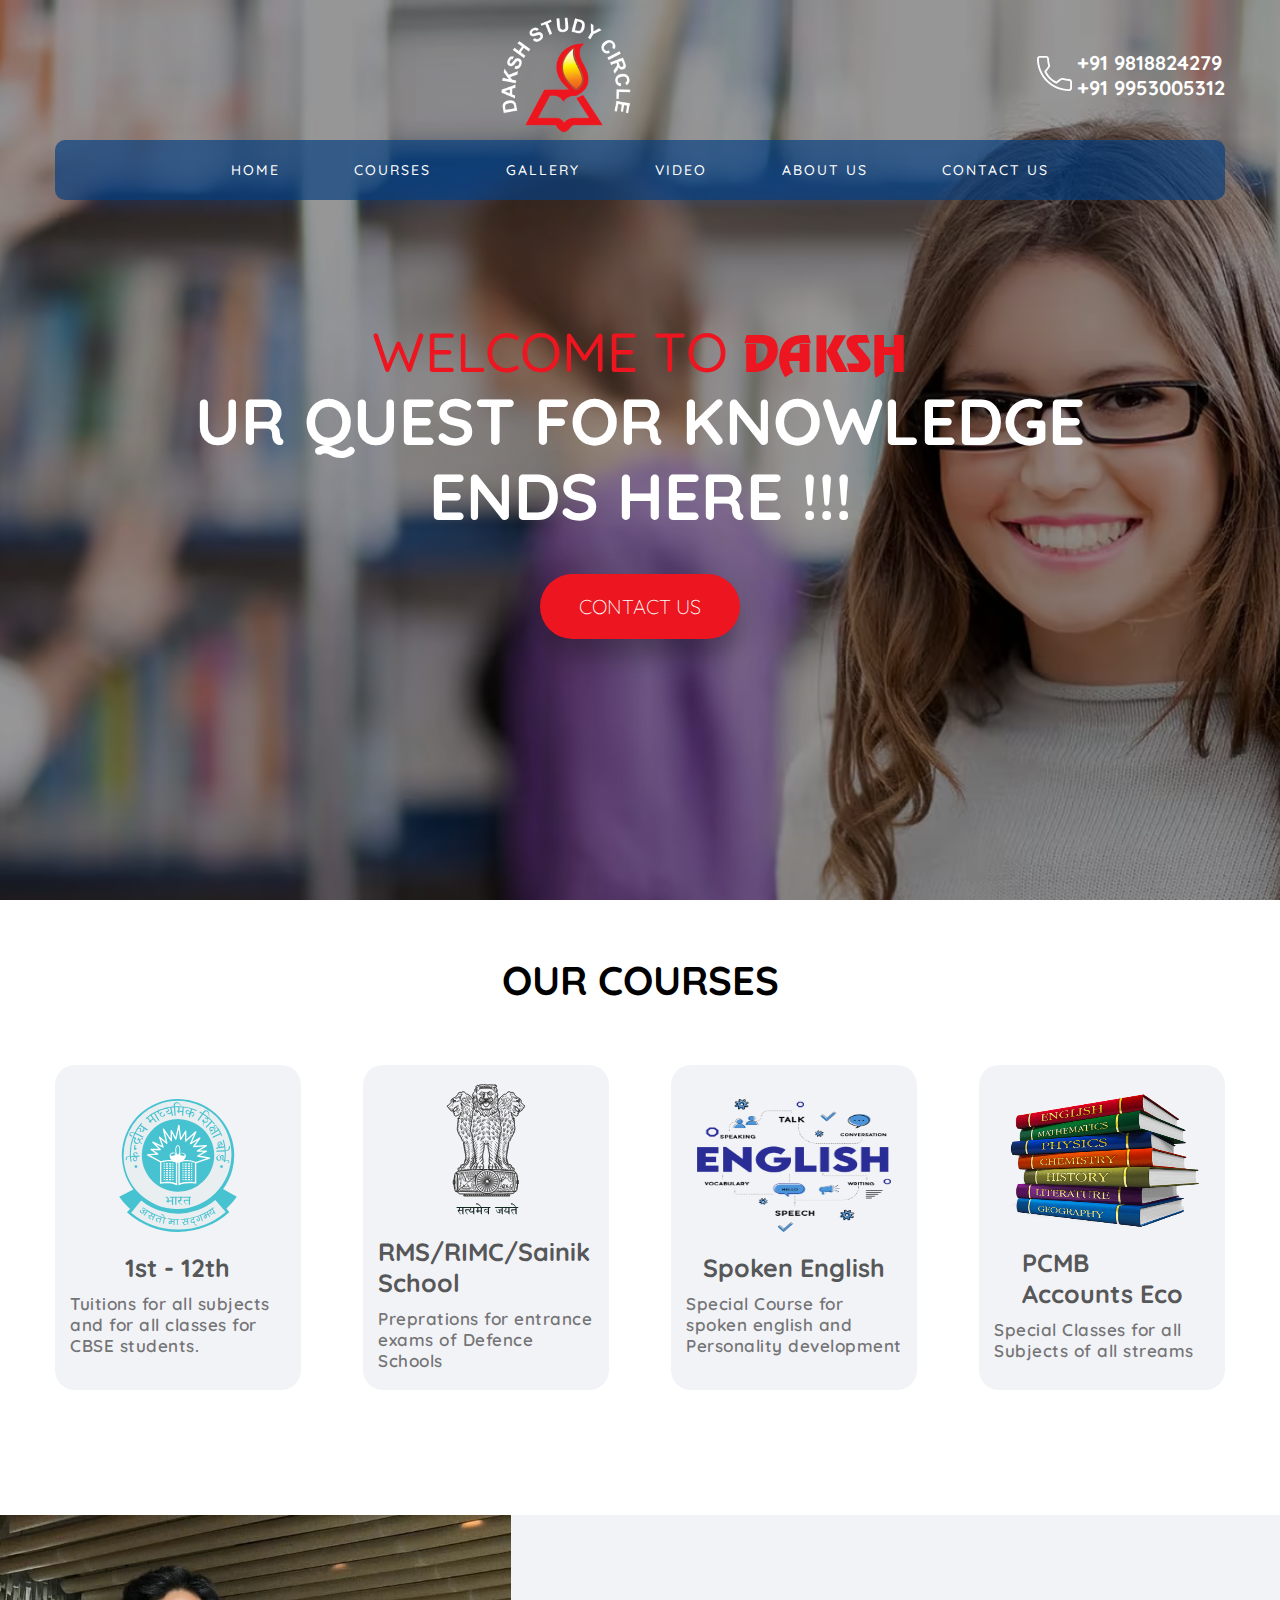
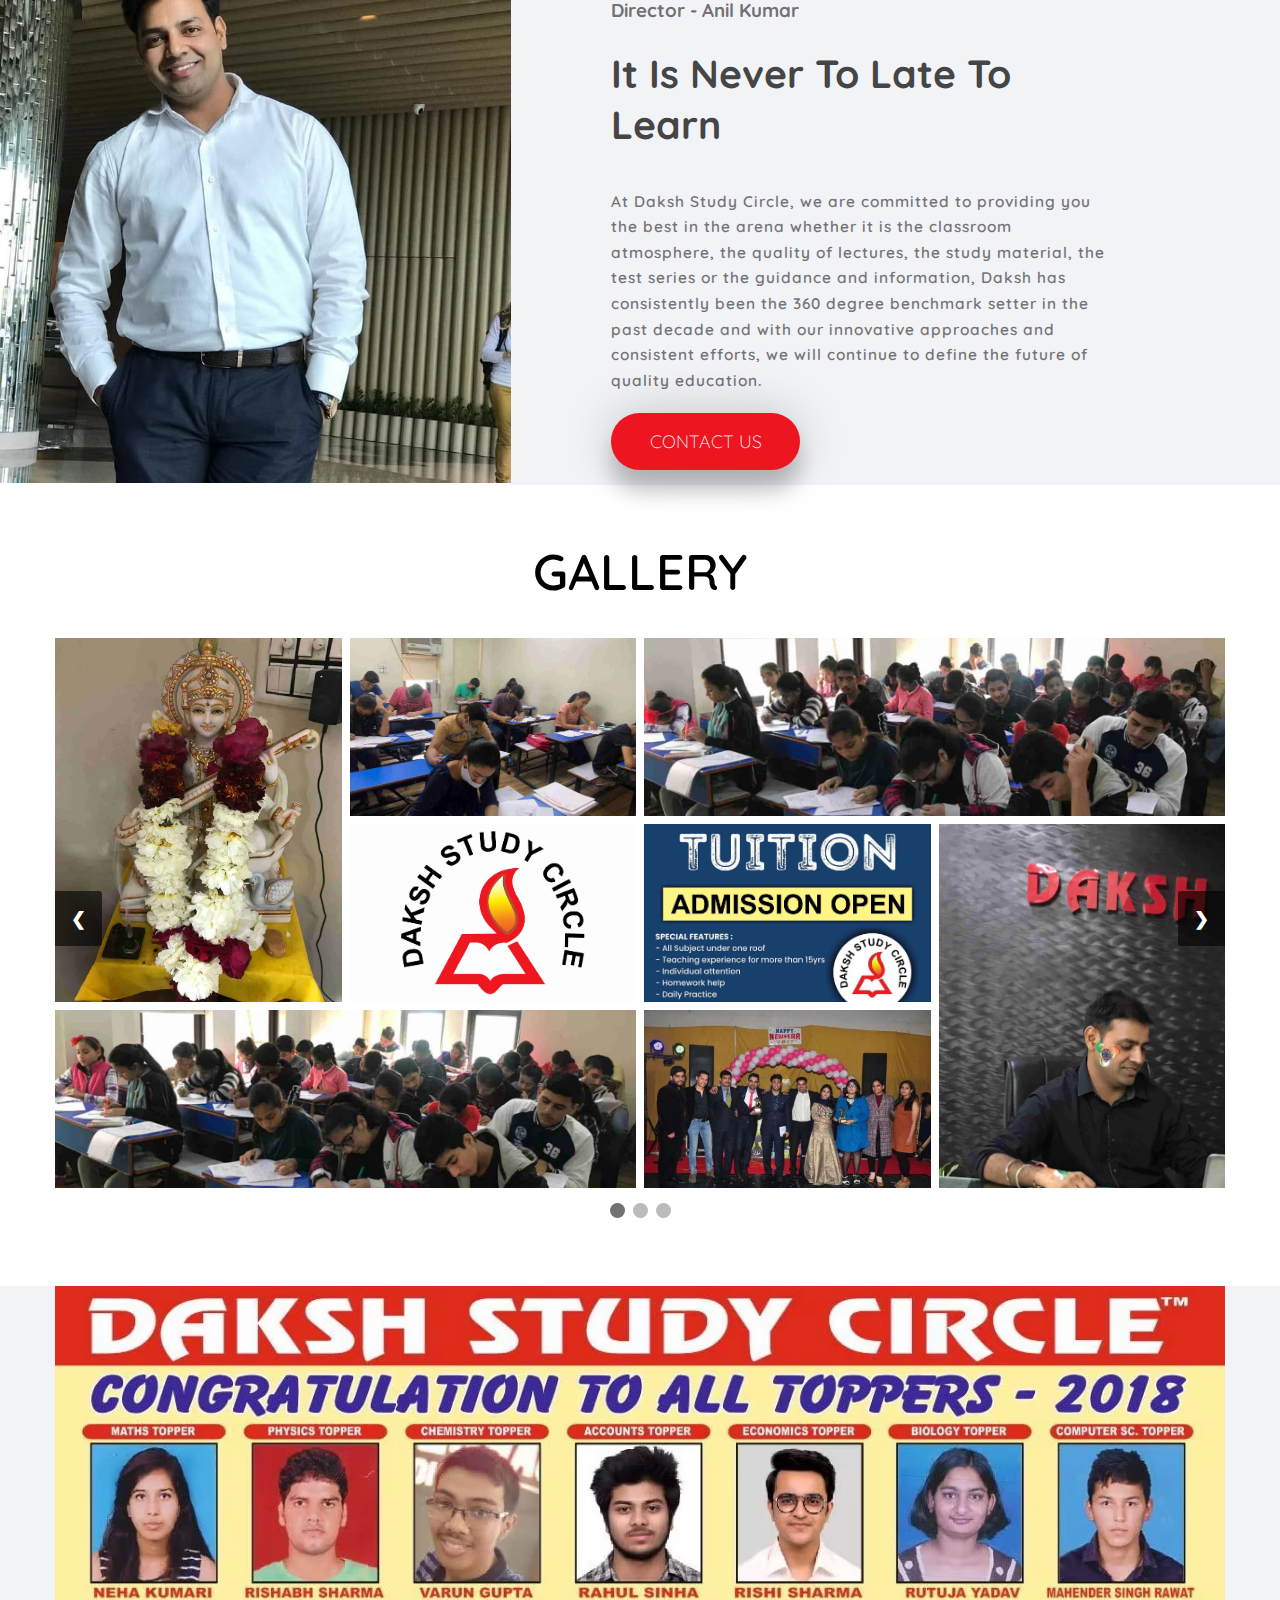
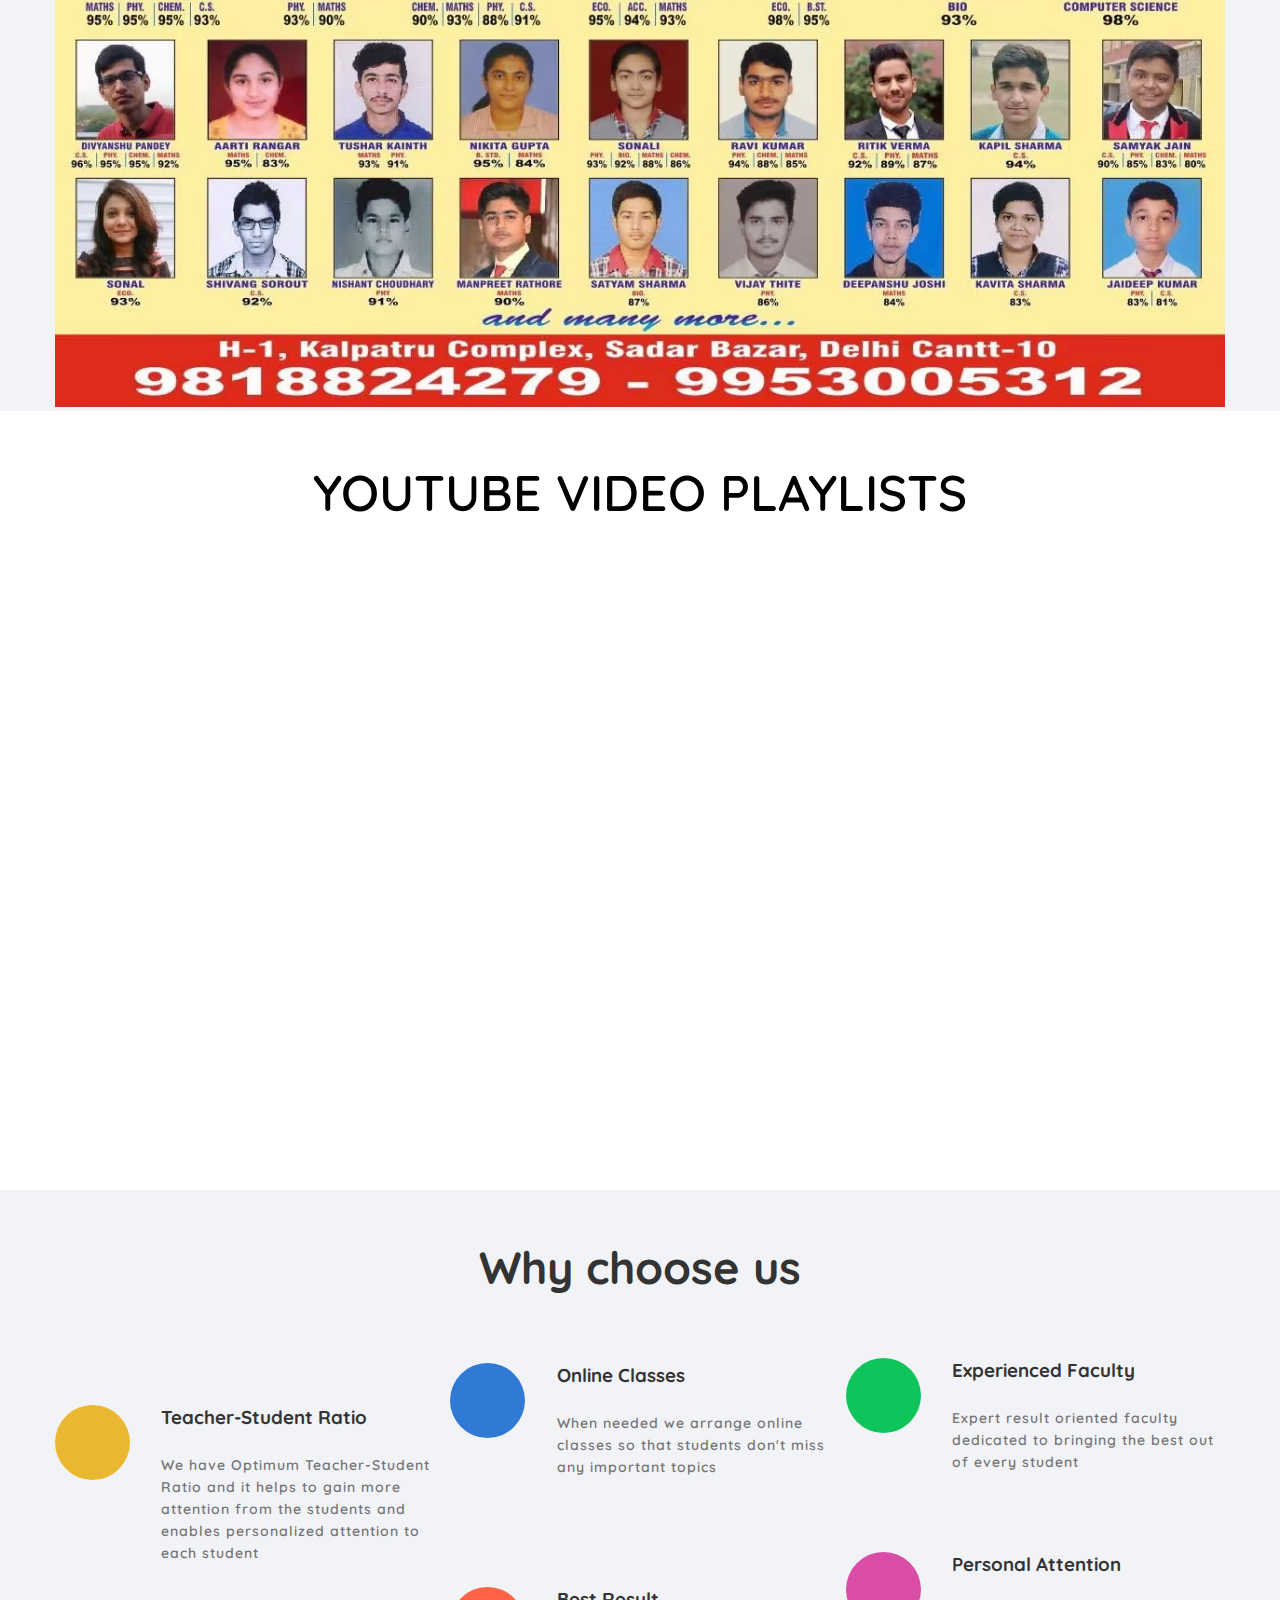
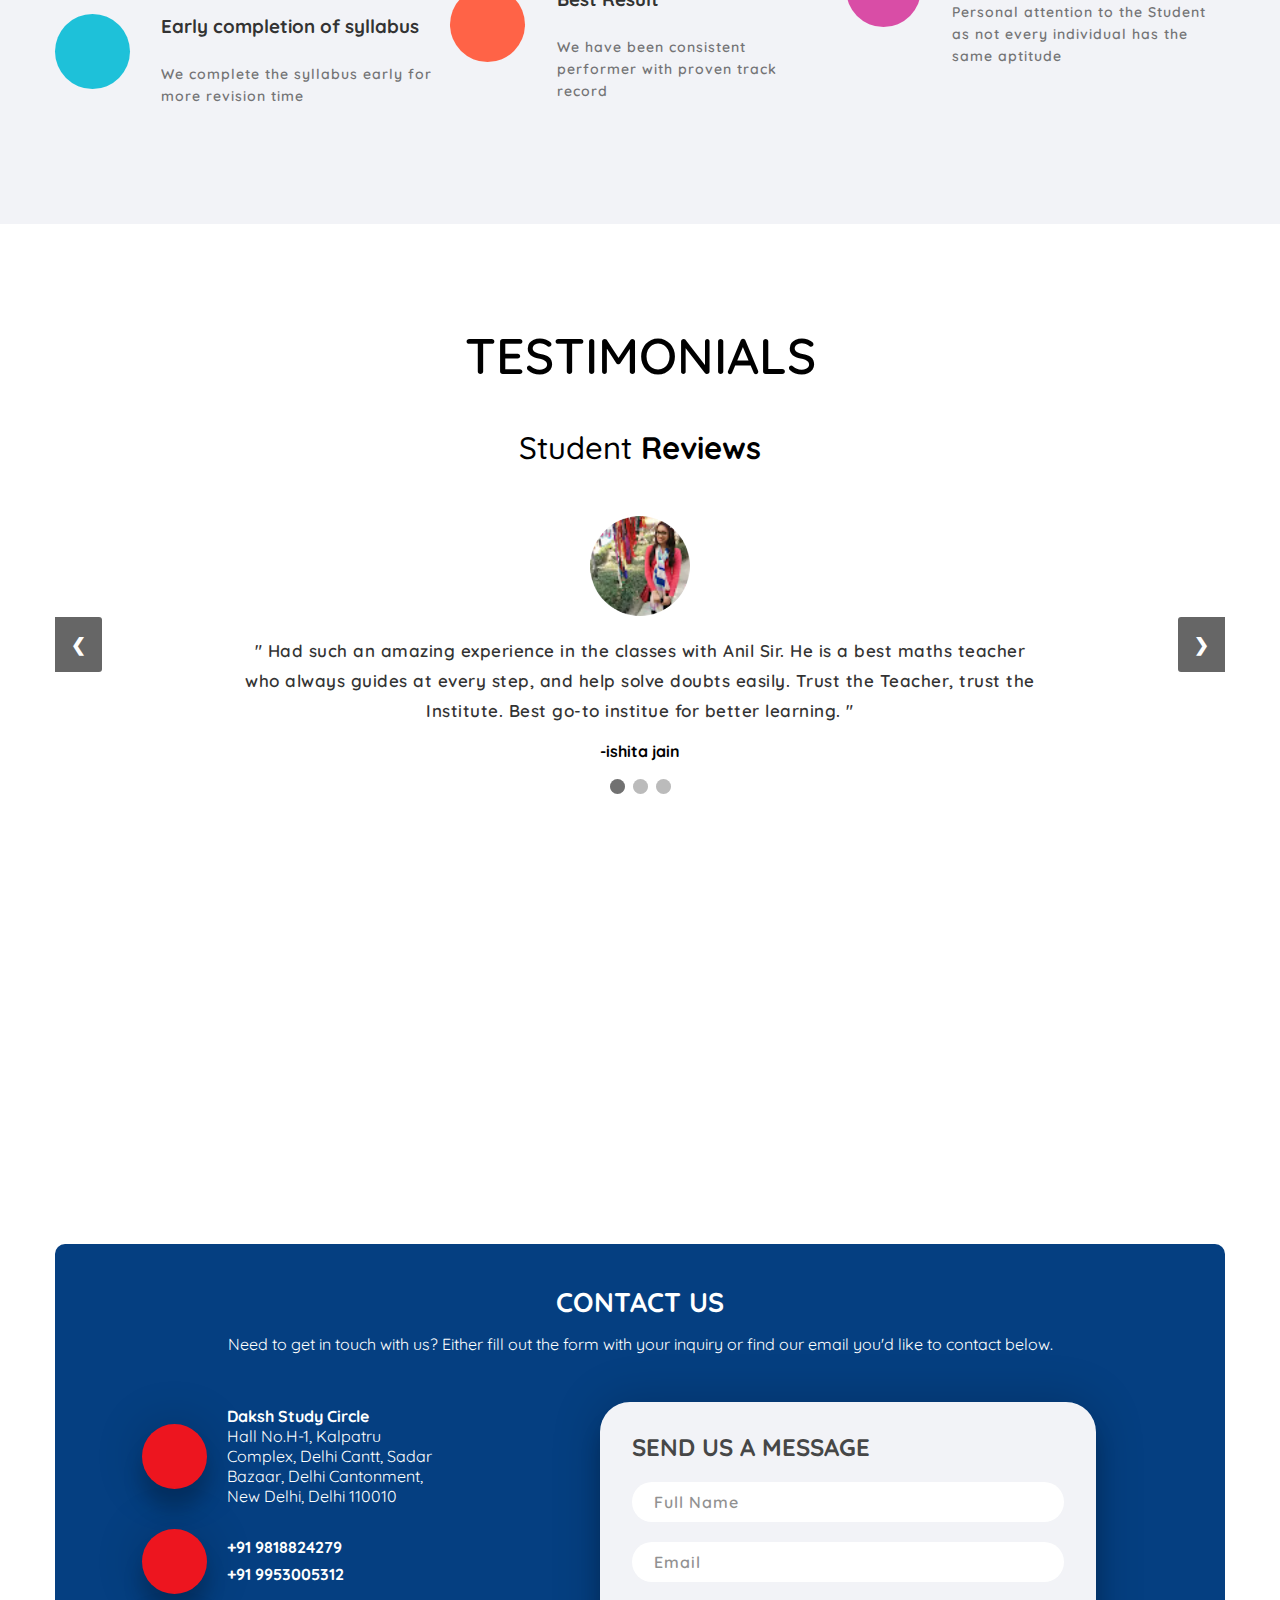
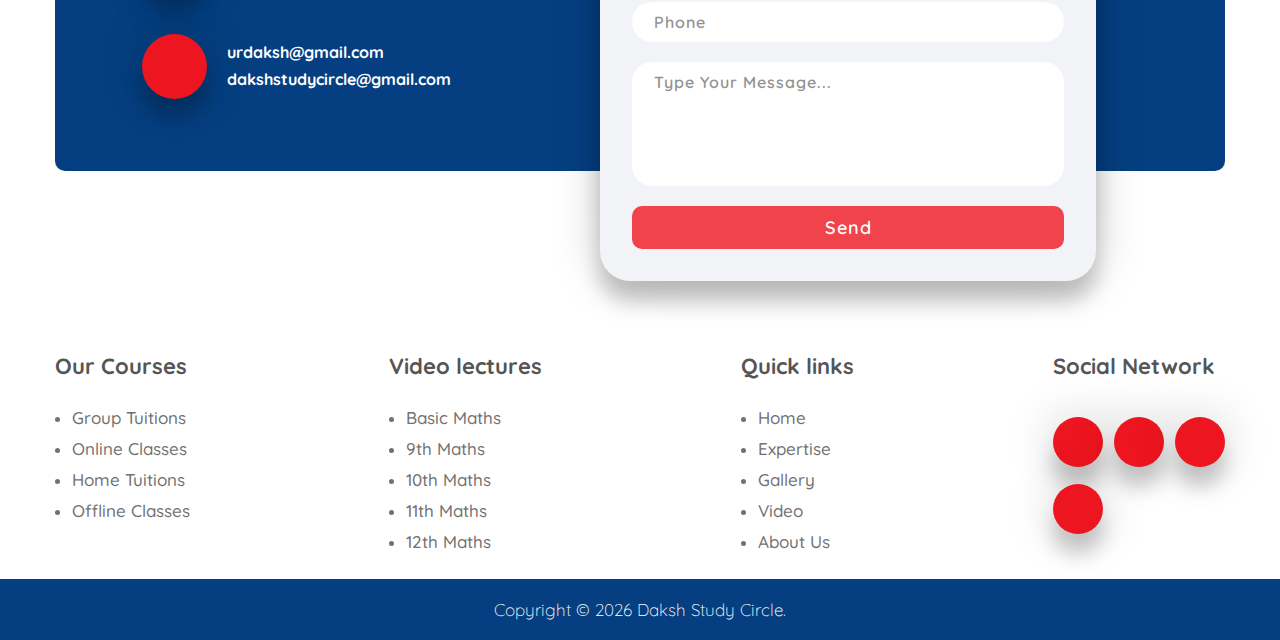
<file: index.html>
<!DOCTYPE html>
<html lang="en">

<head>
    <meta charset="UTF-8">
    <meta name="viewport" content="width=device-width, initial-scale=1.0">
    <link rel="profile" href="https://gmpg.org/xfn/11">

    <link rel="apple-touch-icon" sizes="57x57" href="./images/favicon/apple-icon-57x57.png">
    <link rel="apple-touch-icon" sizes="60x60" href="./images/favicon/apple-icon-60x60.png">
    <link rel="apple-touch-icon" sizes="72x72" href="./images/favicon/apple-icon-72x72.png">
    <link rel="apple-touch-icon" sizes="76x76" href="./images/favicon/apple-icon-76x76.png">
    <link rel="apple-touch-icon" sizes="114x114" href="./images/favicon/apple-icon-114x114.png">
    <link rel="apple-touch-icon" sizes="120x120" href="./images/favicon/apple-icon-120x120.png">
    <link rel="apple-touch-icon" sizes="144x144" href="./images/favicon/apple-icon-144x144.png">
    <link rel="apple-touch-icon" sizes="152x152" href="./images/favicon/apple-icon-152x152.png">
    <link rel="apple-touch-icon" sizes="180x180" href="./images/favicon/apple-icon-180x180.png">
    <link rel="icon" type="image/png" sizes="192x192" href="./images/favicon/android-icon-192x192.png">
    <link rel="icon" type="image/png" sizes="32x32" href="./images/favicon/favicon-32x32.png">
    <link rel="icon" type="image/png" sizes="96x96" href="./images/favicon/favicon-96x96.png">
    <link rel="icon" type="image/png" sizes="16x16" href="./images/favicon/favicon-16x16.png">
    <link rel="manifest" href="./images/favicon/manifest.json">
    <meta name="msapplication-TileColor" content="#ffffff">
    <meta name="msapplication-TileImage" content="./images/favicon/ms-icon-144x144.png">
    <meta name="theme-color" content="#ffffff">

    <!-- LINK CSS  -->
    <link rel="stylesheet" href="./css/style.css">
    <link rel="stylesheet" href="./css/gallery.css">
    <link rel="stylesheet" href="./css/lightbox.min.css">
    <link rel="stylesheet" href="./css/testimonials.css">
    <link rel="stylesheet" href="./css/contact.css">
    <link rel="stylesheet" href="./css/hamburger.css">
    <link rel="stylesheet" href="./css/media-quaries.css">

    <!-- font awesome  -->
    <link rel="stylesheet" href="https://cdnjs.cloudflare.com/ajax/libs/font-awesome/5.15.1/css/all.min.css"
        integrity="sha512-+4zCK9k+qNFUR5X+cKL9EIR+ZOhtIloNl9GIKS57V1MyNsYpYcUrUeQc9vNfzsWfV28IaLL3i96P9sdNyeRssA=="
        crossorigin="anonymous" />

    <!-- google fonts  -->
    <link rel="preconnect" href="https://fonts.gstatic.com">
    <link href="https://fonts.googleapis.com/css2?family=Quicksand:wght@300;400;500;600;700&display=swap"
        rel="stylesheet">

    <!-- <title>DAKSH STUDY CIRCLE</title> -->
    <title>DAKSH STUDY CIRCLE - Best Coaching Institute for CBSE Tuition in Delhi Cantonment</title>

    <meta name="description"
        content="Best Coaching Institute for CBSE Tuition in Sadar Bazaar, Delhi Cantonment. Get 1 Week Free Demo Classes for Class 8, 9, 10, 11, 12 Maths, Science (Phy, Chem, Bio), Commerce (Accountancy, Economics), Humanities (History, Political Science). RMS/RIMC/Sainik School, Spoken English. Contact 📞 +91-9818824279!">
    <meta name="keywords"
        content="best,coaching,institute,sadar bazaar,delhi cantonment,delhi,math,pcm,physics,chemistry,biology,Humanities,Spoken English,RMS/RIMC/Sainik School">
    <meta name="robots" content="follow, index, max-snippet:-1, max-video-preview:-1, max-image-preview:large">
    <link rel="canonical" href="http://www.dakshstudycircle.in/">
    <meta property="og:locale" content="en_US">
    <meta property="og:type" content="website">
    <meta property="og:title" content="Best Coaching Institute for CBSE Tuition in Sadar Bazaar, Delhi Cantonment">
    <meta property="og:description"
        content="Best Coaching Institute for CBSE Tuition in Sadar Bazaar, Delhi Cantonment. Get 1 Week Free Demo Classes for Class 8, 9, 10, 11, 12 Maths, Science (Phy, Chem, Bio), Commerce (Accountancy, Economics), Humanities (History, Political Science). RMS/RIMC/Sainik School, Spoken English. Contact 📞 +91-9818824279!">
    <meta property="og:url" content="http://www.dakshstudycircle.in/">
    <meta property="og:site_name" content="Daksh Study Circle">
    <meta name="twitter:card" content="summary_large_image">
    <meta name="twitter:creator" content="@urdaksh">
    <meta name="twitter:title" content="Daksh Study Circle">
    <meta name="twitter:description"
        content="Best Coaching Institute for CBSE Tuition in Sadar Bazaar, Delhi Cantonment. Get 1 Week Free Demo Classes for Class 8, 9, 10, 11, 12 Maths, Science (Phy, Chem, Bio), Commerce (Accountancy, Economics), Humanities (History, Political Science). RMS/RIMC/Sainik School, Spoken English. Contact 📞 +91-9818824279!">
</head>

<body>
    <header id="home">
        <div class="overlay"></div>
        <div class="header-top" id="header">
            <div class="container">
                <div class="d-flex justify-content-between align-items-centre">
                    <div class="header-top-social top">
                        <a href="https://www.facebook.com/Daksh-Study-Circle-210403489015823" target="_blank"><i
                                class="fab fa-facebook-square" aria-hidden="true"></i></a>
                        <a href="https://twitter.com/urdaksh?s=20" target="_blank"><i class="fab fa-twitter"
                                aria-hidden="true"></i></a>
                        <a href="https://www.instagram.com/dakshstudycircle/" target="_blank"><i
                                class="fab fa-instagram" aria-hidden="true"></i></a>
                        <a href="https://www.youtube.com/channel/UCkZgoRhjxTUkTyyS4XSrADw" target="_blank"><i
                                class="fab fa-youtube" aria-hidden="true"></i></a>
                    </div>
                    <div class="logo-unit d-flex justify-content-between align-items-centre">
                        <img src="./images/daksh-logo.avif" alt="daksh-logo">
                        <!-- <h1><span>DAKSH </span>STUDY CIRCLE</h1> -->
                    </div>
                    <div class="header-top-phone d-flex justify-content-between align-items-centre">
                        <i class="phone-icon"><img src="./images/phone-call.svg" alt="daksh-contact"></i>
                        <div>
                            <h3>+91 9818824279</h3>
                            <h3>+91 9953005312</h3>
                        </div>
                    </div>
                </div>
            </div>
        </div>

        <!-- navigation -->
        <div class="container">
            <nav class="navbar" id="navbar">
                <a href="#home" id="sticky-logo">
                    <div class="logo-unit-sticky">
                        <img src="./images/daksh-logo.avif" alt="daksh-logo">
                    </div>
                </a>
                <div class="hamburger">
                    <span></span>
                    <span></span>
                    <span></span>
                </div>
                <ul class="d-flex justify-content-between align-items-centre nav-list">
                    <li><a href="#home">Home</a></li>
                    <li><a href="#courses">Courses</a></li>
                    <li><a href="#gallery">Gallery</a></li>
                    <li><a href="#video">Video</a></li>
                    <li><a href="./about.html">About Us</a></li>
                    <li><a href="#contact">Contact Us</a></li>
                </ul>
            </nav>
        </div>

        <!-- hero intro  -->

        <div class="container" id="hero">
            <div class="intro text-centre">
                <h3>Welcome to <span>DAKSH</span></h3>
                <h1> Ur Quest for Knowledge </h1>
                <h1> Ends Here !!! </h1>
            </div>
            <div class="explore-btn text-centre">
                <a href="#contact"><span>Contact Us</span></a>
            </div>
        </div>
    </header>

    <!-- EXPERTISE -->

    <div class="courses" id="courses">
        <!-- <h1>OUR EXPERTISE</h1> -->
        <h1>OUR COURSES</h1>
        <div class="container d-flex justify-content-between align-items-centre expertise-container">
            <div class="cards">
                <img src="./images/svg/CBSE-Color.svg" alt="CBSE-logo">
                <!-- <h3>Group Tuitions</h3> -->
                <h3>1st - 12th</h3>
                <p>Tuitions for all subjects and for all classes for CBSE students.</p>
            </div>
            <div class="cards">
                <img src="./images/svg/258511.svg" alt="Ashok-Stambh">
                <!-- <h3>Online Classes</h3> -->
                <h3>RMS/RIMC/Sainik School</h3>
                <p>Preprations for entrance exams of Defence Schools</p>
            </div>
            <div class="cards">
                <img src="./images/svg/ENG-min.webp" alt="Spoken-English">
                <!-- <h3>Home Tuitions</h3> -->
                <h3>Spoken English</h3>
                <p>Special Course for spoken english and Personality development</p>
            </div>
            <div class="cards">
                <img src="./images/svg/kindpng_993225-min.webp" alt="all-subjects">
                <!-- <h3>Offline Classes</h3> -->
                <h3>PCMB <br> Accounts Eco</h3>
                <p>Special Classes for all Subjects of all streams</p>
            </div>
            <!-- <div class="cards">
                <img src="./images/svg/undraw_teaching_f1cm.svg" alt="commerce">
                <h3>1st-12th</h3>
                <p>Lorem ipsum dolor sit amet consectetur adipisicing elit. Facilis, nostrum?</p>
            </div> -->
        </div>
    </div>

    <!-- Director message section -->

    <div class="directors-message d-flex justify-content-between">
        <div class="director-img"></div>
        <div class="message">
            <h3>Director - Anil Kumar</h3>
            <h1>It Is Never To Late To Learn</h1>
            <p>
                At Daksh Study Circle, we are committed to providing you the best in the arena whether it is the
                classroom atmosphere, the quality of lectures, the study material, the test series or the guidance and
                information, Daksh has consistently been the 360 degree benchmark setter in the past decade and with
                our innovative approaches and consistent efforts, we will continue to define the future of quality
                education.
                <br>
            </p>
            <div class="explore-btn explore-btn-message text-centre">
                <a href="#contact"><span>Contact Us</span></a>
            </div>
        </div>
    </div>

    <!-- Gallery section  -->

    <div class="container gallery-container" id="gallery">
        <h1>Gallery</h1>

        <!-- Slideshow container -->
        <div class="carousel-container">
            <a class="prev" id="prevBtn">&#10094;</a>
            <a class="next" id="nextBtn">&#10095;</a>
            <div class="carousel-slide">
                <div>

                    <!-- <div class="numbertext">3 / 3</div> -->
                    <div class="img img-gallery" id="lastClone">
                        <a href="./images/daksh-images/17-img.avif" class="img-17">
                            <i class="fas fa-expand"></i>
                        </a>
                        <a href="./images/daksh-images/18-img.avif" class="img-18">
                            <i class="fas fa-expand"></i>
                        </a>
                        <a href="./images/daksh-images/19-img.avif" class="img-19">
                            <i class="fas fa-expand"></i>
                        </a>
                        <a href="./images/daksh-images/20-img.avif" class="img-20">
                            <i class="fas fa-expand"></i>
                        </a>
                        <a href="./images/daksh-images/21-img.avif" class="img-21">
                            <i class="fas fa-expand"></i>
                        </a>
                        <a href="./images/daksh-images/22-img.avif" class="img-22">
                            <i class="fas fa-expand"></i>
                        </a>
                        <a href="./images/daksh-images/23-img.avif" class="img-23">
                            <i class="fas fa-expand"></i>
                        </a>
                        <a href="./images/daksh-images/24-img.avif" class="img-24">
                            <i class="fas fa-expand"></i>
                        </a>
                    </div>
                </div>


                <div>
                    <!-- <div class="numbertext">1 / 3</div> -->
                    <div class="img img-gallery" id="img-slide">
                        <a href="./images/daksh-images/1-img.avif" data-lightbox="mygallery" class="img-1">
                            <i class="fas fa-expand"></i>
                        </a>
                        <a href="./images/daksh-images/2-img.avif" data-lightbox="mygallery" class="img-2">
                            <i class="fas fa-expand"></i>
                        </a>
                        <a href="./images/daksh-images/3-img.avif" data-lightbox="mygallery" class="img-3">
                            <i class="fas fa-expand"></i>
                        </a>
                        <a href="./images/daksh-images/4-img.avif" data-lightbox="mygallery" class="img-4">
                            <i class="fas fa-expand"></i>
                        </a>
                        <a href="./images/daksh-images/5-img.avif" data-lightbox="mygallery" class="img-5">
                            <i class="fas fa-expand"></i>
                        </a>
                        <a href="./images/daksh-images/6-img.avif" data-lightbox="mygallery" class="img-6">
                            <i class="fas fa-expand"></i>
                        </a>
                        <a href="./images/daksh-images/7-img.avif" data-lightbox="mygallery" class="img-7">
                            <i class="fas fa-expand"></i>
                        </a>
                        <a href="./images/daksh-images/8-img.avif" data-lightbox="mygallery" class="img-8">
                            <i class="fas fa-expand"></i>
                        </a>
                    </div>
                </div>


                <div>
                    <!-- <div class="numbertext">2 / 3</div> -->
                    <div class="img img-gallery">
                        <a href="./images/daksh-images/9-img.avif" data-lightbox="mygallery" class="img-9">
                            <i class="fas fa-expand"></i>
                        </a>
                        <a href="./images/daksh-images/10-img.avif" data-lightbox="mygallery" class="img-10">
                            <i class="fas fa-expand"></i>
                        </a>
                        <a href="./images/daksh-images/11-img.avif" data-lightbox="mygallery" class="img-11">
                            <i class="fas fa-expand"></i>
                        </a>
                        <a href="./images/daksh-images/12-img.avif" data-lightbox="mygallery" class="img-12">
                            <i class="fas fa-expand"></i>
                        </a>
                        <a href="./images/daksh-images/13-img.avif" data-lightbox="mygallery" class="img-13">
                            <i class="fas fa-expand"></i>
                        </a>
                        <a href="./images/daksh-images/14-img.avif" data-lightbox="mygallery" class="img-14">
                            <i class="fas fa-expand"></i>
                        </a>
                        <a href="./images/daksh-images/15-img.avif" data-lightbox="mygallery" class="img-15">
                            <i class="fas fa-expand"></i>
                        </a>
                        <a href="./images/daksh-images/16-img.avif" data-lightbox="mygallery" class="img-16">
                            <i class="fas fa-expand"></i>
                        </a>
                    </div>
                </div>


                <div>
                    <!-- <div class="numbertext">3 / 3</div> -->
                    <div class="img img-gallery">
                        <a href="./images/daksh-images/17-img.avif" data-lightbox="mygallery" class="img-17">
                            <i class="fas fa-expand"></i>
                        </a>
                        <a href="./images/daksh-images/18-img.avif" data-lightbox="mygallery" class="img-18">
                            <i class="fas fa-expand"></i>
                        </a>
                        <a href="./images/daksh-images/19-img.avif" data-lightbox="mygallery" class="img-19">
                            <i class="fas fa-expand"></i>
                        </a>
                        <a href="./images/daksh-images/20-img.avif" data-lightbox="mygallery" class="img-20">
                            <i class="fas fa-expand"></i>
                        </a>
                        <a href="./images/daksh-images/21-img.avif" data-lightbox="mygallery" class="img-21">
                            <i class="fas fa-expand"></i>
                        </a>
                        <a href="./images/daksh-images/22-img.avif" data-lightbox="mygallery" class="img-22">
                            <i class="fas fa-expand"></i>
                        </a>
                        <a href="./images/daksh-images/23-img.avif" data-lightbox="mygallery" class="img-23">
                            <i class="fas fa-expand"></i>
                        </a>
                        <a href="./images/daksh-images/24-img.avif" data-lightbox="mygallery" class="img-24">
                            <i class="fas fa-expand"></i>
                        </a>
                    </div>
                </div>


                <div>
                    <!-- <div class="numbertext">1 / 3</div> -->
                    <div class="img img-gallery" id="firstClone">
                        <a href="./images/daksh-images/1-img.avif" class="img-1">
                            <i class="fas fa-expand"></i>
                        </a>
                        <a href="./images/daksh-images/2-img.avif" class="img-2">
                            <i class="fas fa-expand"></i>
                        </a>
                        <a href="./images/daksh-images/3-img.avif" class="img-3">
                            <i class="fas fa-expand"></i>
                        </a>
                        <a href="./images/daksh-images/4-img.avif" class="img-4">
                            <i class="fas fa-expand"></i>
                        </a>
                        <a href="./images/daksh-images/5-img.avif" class="img-5">
                            <i class="fas fa-expand"></i>
                        </a>
                        <a href="./images/daksh-images/6-img.avif" class="img-6">
                            <i class="fas fa-expand"></i>
                        </a>
                        <a href="./images/daksh-images/7-img.avif" class="img-7">
                            <i class="fas fa-expand"></i>
                        </a>
                        <a href="./images/daksh-images/8-img.avif" class="img-8">
                            <i class="fas fa-expand"></i>
                        </a>
                    </div>
                </div>

            </div>
        </div>

        <!-- The dots/circles -->
        <div class="controls">
            <ul class="dots" style="text-align: center;">
                <li class="dot active"></li>
                <li class="dot"></li>
                <li class="dot"></li>
            </ul>
        </div>

    </div>
    <div class="banner">
        <div class="container banner-container">
            <img class="banner" src="./images/daksh-results-banner-1.avif" alt="daksh-results-baneer">
        </div>
    </div>

    <!-- youtube video section  -->

    <div class="container playlist-container" id="video">
        <div class="yt-playlists">
            <h1>Youtube Video Playlists</h1>
            <div class="playlist">
                <iframe src="https://www.youtube.com/embed/videoseries?list=PL1U-FkOAme7ZKO5pLGJ11gvRWwgPKHy3g"
                    title="YouTube video player" frameborder="0"
                    allow="accelerometer; autoplay; clipboard-write; encrypted-media; gyroscope; picture-in-picture"
                    allowfullscreen></iframe>
                <iframe src="https://www.youtube.com/embed/videoseries?list=PL1U-FkOAme7Zfuf7cDorbDMLDxJfEc6pM"
                    title="YouTube video player" frameborder="0"
                    allow="accelerometer; autoplay; clipboard-write; encrypted-media; gyroscope; picture-in-picture"
                    allowfullscreen></iframe>
                <iframe src="https://www.youtube.com/embed/videoseries?list=PL1U-FkOAme7YhCHy2Lf5rd1m1QjDQ5H5A"
                    title="YouTube video player" frameborder="0"
                    allow="accelerometer; autoplay; clipboard-write; encrypted-media; gyroscope; picture-in-picture"
                    allowfullscreen></iframe>
                <iframe src="https://www.youtube.com/embed/videoseries?list=PL1U-FkOAme7Z8fDk2XWvn-iGSdglsVkQy"
                    title="YouTube video player" frameborder="0"
                    allow="accelerometer; autoplay; clipboard-write; encrypted-media; gyroscope; picture-in-picture"
                    allowfullscreen></iframe>
            </div>
        </div>
    </div>

    <!-- About US Section   -->
    <div class="about-us" id="about">
        <div class="container about-us-container">
            <h1>Why choose us</h1>
            <div class="topics topics-grid">
                <div class="topic d-flex justify-content-between">
                    <div class="circle" style="background-color: #eab830"><i class="fas fa-users"
                            aria-hidden="true"></i>
                    </div>
                    <div class="topic-text">
                        <h3>Teacher-Student Ratio</h3>
                        <p>We have Optimum Teacher-Student Ratio and it helps to gain more attention from the students
                            and enables personalized attention to each student</p>
                    </div>
                </div>
                <div class="topic d-flex justify-content-between">
                    <div class="circle" style="background-color: #1ec1d9"><i class="fas fa-user-check"
                            aria-hidden="true"></i>
                    </div>
                    <div class="topic-text">
                        <h3>Early completion of syllabus</h3>
                        <p>We complete the syllabus early for more revision time <br></p>
                    </div>
                </div>
                <div class="topic d-flex justify-content-between">
                    <div class="circle" style="background-color: #307ad5;"><i class="fas fa-book-reader"
                            aria-hidden="true"></i></div>
                    <div class="topic-text">
                        <h3>Online Classes</h3>
                        <p>When needed we arrange online classes so that students don't miss any important topics
                            <br><br><br>
                        </p>
                    </div>
                </div>
                <div class="topic d-flex justify-content-between">
                    <div class="circle" style="background-color: tomato;"><i class="fas fa-award"
                            aria-hidden="true"></i>
                    </div>
                    <div class="topic-text">
                        <h3>Best Result</h3>
                        <p>We have been consistent performer with proven track record <br></p>
                    </div>
                </div>
                <div class="topic d-flex justify-content-between">
                    <div class="circle" style="background-color: #10c45c"><i class="fas fa-chart-line"
                            aria-hidden="true"></i>
                    </div>
                    <div class="topic-text">
                        <h3>Experienced Faculty</h3>
                        <p>Expert result oriented faculty dedicated to bringing the best out of every student<br><br>
                        </p>
                    </div>
                </div>
                <div class="topic d-flex justify-content-between">
                    <div class="circle" style="background-color: #d94da6;"><i class="fas fa-user-friends"
                            aria-hidden="true"></i></div>
                    <div class="topic-text">
                        <h3>Personal Attention</h3>
                        <p>Personal attention to the Student as not every individual has the same aptitude <br></p>
                    </div>
                </div>
            </div>
        </div>
    </div>


    <!-- Testimonials Section  -->
    <div class="testimonials">
        <div class="testimonials-container">
            <h1 class="testimonials-heading">Testimonials</h1>
            <h1 class="sub-heading">Student <span>reviews</span></h1>

            <!-- Slideshow container -->
            <div class="tCarousel-container">
                <a class="tPrev" id="tPrevBtn">&#10094;</a>
                <a class="tNext" id="tNextBtn">&#10095;</a>
                <div class="tCarousel-slide">

                    <div>
                        <!-- <div class="numbertext">3 / 3</div> -->
                        <div class="review-slide" id="tLastClone">
                            <img src="./images/ROHIT SINGH.avif" alt="ROHIT SINGH">
                            <p><span>"</span> Good institue for study all the subject. A high quality and comfertable
                                teacher who are very close to student. <span>"</span></p>
                            <h4>-ROHIT SINGH</h4>
                        </div>
                    </div>

                    <div>
                        <!-- <div class="numbertext">1 / 3</div> -->
                        <div class="review-slide" id="tCSlide">
                            <img src="./images/ishita jain.avif" alt="ishita jain">
                            <p><span>"</span> Had such an amazing experience in the classes with Anil Sir. He is a best
                                maths teacher who always guides at every step, and help solve doubts easily.
                                Trust the Teacher, trust the Institute. Best go-to institue for better learning.
                                <span>"</span>
                            </p>
                            <h4>-ishita jain</h4>
                        </div>
                    </div>

                    <div>
                        <!-- <div class="numbertext">2 / 3</div> -->
                        <div class="review-slide">
                            <img src="./images/Utkarsh Sharma.avif" alt="Utkarsh Sharma">
                            <p><span>"</span> The best institute in the area, enriching studying experience along with
                                Intrapersonal development. Had a great time while studying at Daksh and it really paid
                                of. <span>"</span></p>
                            <h4>-Utkarsh Sharma</h4>
                        </div>
                    </div>

                    <div>
                        <!-- <div class="numbertext">3 / 3</div> -->
                        <div class="review-slide">
                            <img src="./images/ROHIT SINGH.avif" alt="ROHIT SINGH">
                            <p><span>"</span> Good institue for study all the subject. A high quality and comfertable
                                teacher who are very close to student. <span>"</span></p>
                            <h4>-ROHIT SINGH</h4>
                        </div>
                    </div>

                    <div>
                        <!-- <div class="numbertext">1 / 3</div> -->
                        <div class="review-slide" id="tFirstClone">
                            <img src="./images/ishita jain.avif" alt="ishita jain">
                            <p><span>"</span> Had such an amazing experience in the classes with Anil Sir. He is a best
                                maths teacher who always guides at every step, and help solve doubts easily.
                                Trust the Teacher, trust the Institute. Best go-to institue for better learning.
                                <span>"</span>
                            </p>
                            <h4>-ishita jain</h4>
                        </div>
                    </div>

                </div>
            </div>

            <!-- The ttDots/circles -->
            <div class="tControls">
                <ul class="ttDots" style="text-align: center;">
                    <li class="tDot tActive"></li>
                    <li class="tDot"></li>
                    <li class="tDot"></li>
                </ul>
            </div>

        </div>

    </div>


    <div class="contact-us" id="contact">
        <iframe
            src="https://www.google.com/maps/embed?pb=!1m18!1m12!1m3!1d3503.1568475465897!2d77.12037831492245!3d28.59507108243255!2m3!1f0!2f0!3f0!3m2!1i1024!2i768!4f13.1!3m3!1m2!1s0x390d1cbee151d107%3A0x80c040699612d134!2sDaksh%20Study%20Circle!5e0!3m2!1sen!2sin!4v1657650404610!5m2!1sen!2sin"
            width="100%" height="450" style="border:0;" allowfullscreen="" loading="lazy"
            referrerpolicy="no-referrer-when-downgrade"></iframe>
        <div class="container contact-container">
            <h1>Contact Us</h1>
            <p class="contact-content">Need to get in touch with us? Either fill out the form with your inquiry or find
                our email you'd like to contact below.</p>
            <div class="info container">
                <div class="loaction">
                    <div class="circle"><a class="icon" href="https://goo.gl/maps/pE9aELLNw37cjJJE7" target="_blank"><i
                                class="fas fa-map-marker-alt"></i></a></div>
                    <div class="contact-text">
                        <p><span><strong>Daksh Study Circle</strong></span><br>
                            Hall No.H-1, Kalpatru Complex, Delhi Cantt, Sadar Bazaar, Delhi Cantonment, New Delhi,
                            Delhi
                            110010
                        </p>
                    </div>
                </div>
                <div class="phone">
                    <div class="circle"><a class="icon" href="tel:+91 9818824279" target="_blank"><i
                                class="fas fa-phone-alt"></i></a>
                    </div>
                    <div class="contact-text">
                        <p><strong>+91 9818824279</strong><br>
                            <strong>+91 9953005312</strong>
                        </p>
                    </div>
                </div>
                <div class="email">
                    <div class="circle"><a href="mailto:urdaksh@gmail.com" target="_blank" class="icon"><i
                                class="fas fa-envelope"></i></a></div>
                    <div class="contact-text">
                        <p><strong>urdaksh@gmail.com</strong></p>
                        <p><strong>dakshstudycircle@gmail.com</strong></p>
                    </div>
                </div>
            </div>

            <div class="contact-form">
                <form action="mailto:urdaksh@gmail.com" method="POST" enctype="text/plain" autocomplete="off">
                    <h2>Send Us A Message</h2>
                    <div class="inputBox">
                        <input type="text" name="full-name" required="required" placeholder="Full Name">
                    </div>
                    <div class="inputBox">
                        <input type="email" name="email" required="required" placeholder="Email">
                    </div>
                    <div class="inputBox">
                        <input type="text" name="phone" required="required" placeholder="Phone">
                    </div>
                    <div class="inputBox">
                        <textarea name="message" required="required" placeholder="Type Your Message..."
                            rows="5"></textarea>
                    </div>
                    <div class="inputBox">
                        <input type="submit" value="Send">
                    </div>
                </form>
            </div>
        </div>
    </div>

    <!-- footer section  -->

    <div class="footer">
        <div class="container footer-container d-flex justify-content-between">
            <div class="cousrses-link">
                <h1>Our Courses</h1>
                <ul>
                    <li><a href="#courses">Group Tuitions</a></li>
                    <li><a href="#courses">Online Classes</a></li>
                    <li><a href="#courses">Home Tuitions</a></li>
                    <li><a href="#courses">Offline Classes</a></li>
                    <!-- <li><a href="#courses">1st-12th</a></li> -->
                </ul>
            </div>
            <div class="video-lectures">
                <h1>Video lectures</h1>
                <ul>
                    <li><a href="https://youtube.com/playlist?list=PL1U-FkOAme7YKYV3l0377G8GQ81RLmcLL"
                            target="_blank">Basic Maths</a></li>
                    <li><a href="https://youtube.com/playlist?list=PL1U-FkOAme7ZKO5pLGJ11gvRWwgPKHy3g"
                            target="_blank">9th Maths</a></li>
                    <li><a href="https://youtube.com/playlist?list=PL1U-FkOAme7Zfuf7cDorbDMLDxJfEc6pM"
                            target="_blank">10th Maths</a></li>
                    <li><a href="https://youtube.com/playlist?list=PL1U-FkOAme7YhCHy2Lf5rd1m1QjDQ5H5A"
                            target="_blank">11th Maths</a></li>
                    <li><a href="https://youtube.com/playlist?list=PL1U-FkOAme7Z8fDk2XWvn-iGSdglsVkQy"
                            target="_blank">12th Maths</a></li>
                </ul>
            </div>
            <div class="quick-links">
                <h1>Quick links</h1>
                <ul>
                    <li><a href="#home">Home</a></li>
                    <li><a href="#expertise">Expertise</a></li>
                    <li><a href="#gallery">Gallery</a></li>
                    <li><a href="#video">Video</a></li>
                    <li><a href="./about.html">About Us</a></li>
                </ul>
            </div>
            <div class="social-networks">
                <h1>Social Network</h1>
                <ul>
                    <li><a href="https://www.facebook.com/Daksh-Study-Circle-210403489015823" target="_blank"><i
                                class="fab fa-facebook-square" aria-hidden="true"></i></a></li>
                    <li><a href="https://twitter.com/urdaksh?s=20" target="_blank"><i class="fab fa-twitter"
                                aria-hidden="true"></i></a></li>
                    <li><a href="https://www.instagram.com/dakshstudycircle/" target="_blank"><i
                                class="fab fa-instagram" aria-hidden="true"></i></a></li>
                    <li><a href="https://www.youtube.com/channel/UCkZgoRhjxTUkTyyS4XSrADw" target="_blank"><i
                                class="fab fa-youtube" aria-hidden="true"></i></a></li>
                    <!-- <li><a href="" target="_blank"><i class="fab fa-whatsapp-square" aria-hidden="true"></i></a></li> -->
                </ul>
            </div>
        </div>
    </div>

    <footer>
        <div class="container">
            <div class="copyright-text">
                <h1>Copyright ©
                    <span id="copyright">
                        <script>document.getElementById('copyright').appendChild(document.createTextNode(new Date().getFullYear()))</script>
                    </span> Daksh Study Circle.
                </h1>
            </div>
        </div>
    </footer>
    <script src="./js/nav.js"></script>
    <script src="./js/index.js"></script>
    <script src="./js/testimonial.js"></script>
    <script src="./js/lightbox-plus-jquery.min.js"></script>
</body>

</html>
</file>
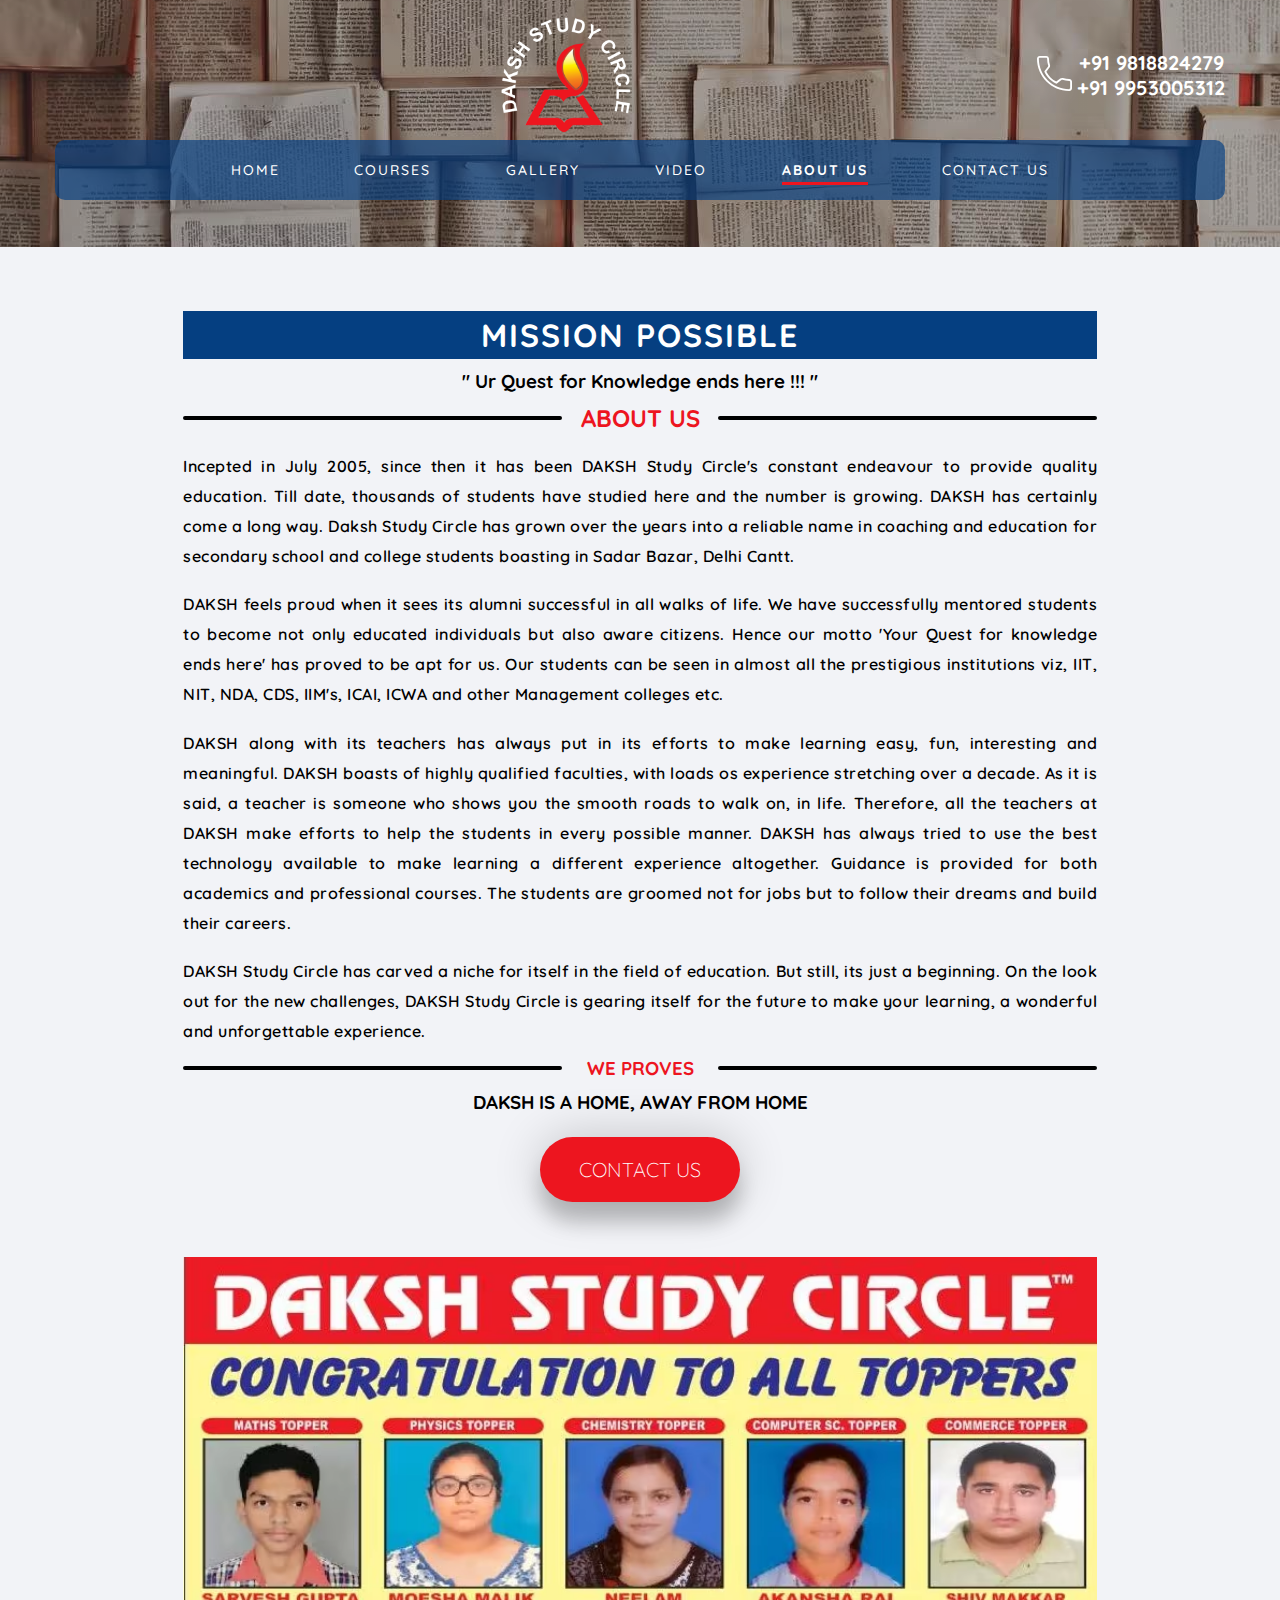
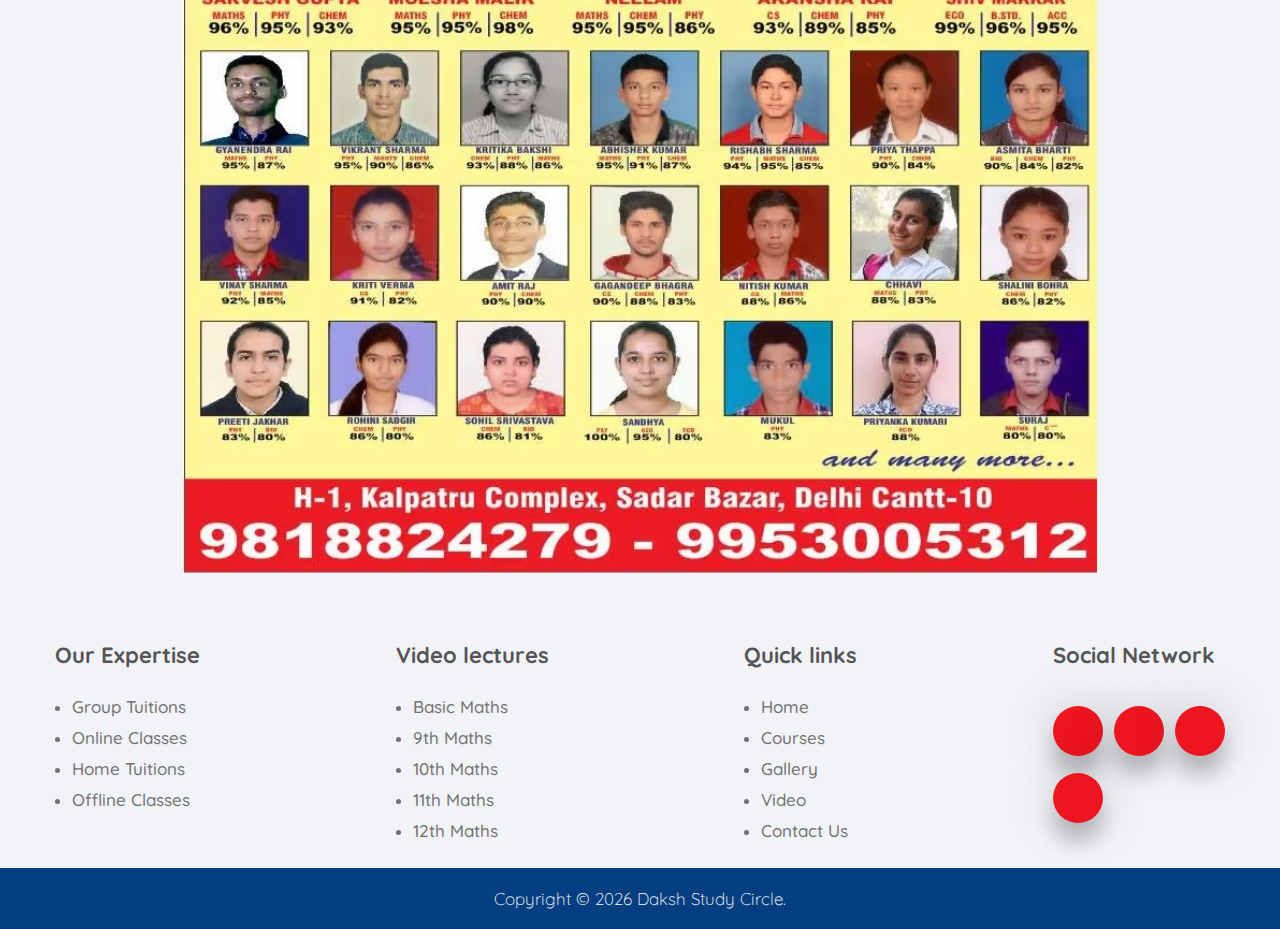
<file: about.html>
<!DOCTYPE html>
<html lang="en">

<head>
    <meta charset="UTF-8">
    <meta name="viewport" content="width=device-width, initial-scale=1.0">

    <link rel="apple-touch-icon" sizes="57x57" href="./images/favicon/apple-icon-57x57.png">
    <link rel="apple-touch-icon" sizes="60x60" href="./images/favicon/apple-icon-60x60.png">
    <link rel="apple-touch-icon" sizes="72x72" href="./images/favicon/apple-icon-72x72.png">
    <link rel="apple-touch-icon" sizes="76x76" href="./images/favicon/apple-icon-76x76.png">
    <link rel="apple-touch-icon" sizes="114x114" href="./images/favicon/apple-icon-114x114.png">
    <link rel="apple-touch-icon" sizes="120x120" href="./images/favicon/apple-icon-120x120.png">
    <link rel="apple-touch-icon" sizes="144x144" href="./images/favicon/apple-icon-144x144.png">
    <link rel="apple-touch-icon" sizes="152x152" href="./images/favicon/apple-icon-152x152.png">
    <link rel="apple-touch-icon" sizes="180x180" href="./images/favicon/apple-icon-180x180.png">
    <link rel="icon" type="image/png" sizes="192x192" href="./images/favicon/android-icon-192x192.png">
    <link rel="icon" type="image/png" sizes="32x32" href="./images/favicon/favicon-32x32.png">
    <link rel="icon" type="image/png" sizes="96x96" href="./images/favicon/favicon-96x96.png">
    <link rel="icon" type="image/png" sizes="16x16" href="./images/favicon/favicon-16x16.png">
    <link rel="manifest" href="./images/favicon/manifest.json">
    <meta name="msapplication-TileColor" content="#ffffff">
    <meta name="msapplication-TileImage" content="./images/favicon/ms-icon-144x144.png">
    <meta name="theme-color" content="#ffffff">

    <!-- LINK CSS  -->
    <link rel="stylesheet" href="./css/style.css">
    <link rel="stylesheet" href="./css/hamburger.css">
    <link rel="stylesheet" href="./css/media-quaries.css">
    <link rel="stylesheet" href="./css/about.css">

    <!-- font awesome  -->
    <link rel="stylesheet" href="https://cdnjs.cloudflare.com/ajax/libs/font-awesome/5.15.1/css/all.min.css"
        integrity="sha512-+4zCK9k+qNFUR5X+cKL9EIR+ZOhtIloNl9GIKS57V1MyNsYpYcUrUeQc9vNfzsWfV28IaLL3i96P9sdNyeRssA=="
        crossorigin="anonymous" />

    <!-- google fonts  -->
    <link rel="preconnect" href="https://fonts.gstatic.com">
    <link href="https://fonts.googleapis.com/css2?family=Quicksand:wght@300;400;500;600;700&display=swap"
        rel="stylesheet">

    <!-- <title>DAKSH STUDY CIRCLE</title> -->

    <title>DAKSH STUDY CIRCLE - Best Coaching Institute for CBSE Tuition in Delhi Cantonment</title>

    <meta name="description" content="Best Coaching Institute for CBSE Tuition in Sadar Bazaar, Delhi Cantonment. Get 1 Week Free Demo Classes for Class 8, 9, 10, 11, 12 Maths, Science (Phy, Chem, Bio), Commerce (Accountancy, Economics), Humanities (History, FPolitical Science). RMS/RIMC/Sainik School, Spoken English. Contact 📞 +91-9818824279!">
    <meta name="keywords"
        content="best,coaching,institute,sadar bazaar,delhi cantonment,delhi,math,pcm,physics,chemistry,biology,Humanities,Spoken English,RMS/RIMC/Sainik School">
    <meta name="robots" content="follow, index, max-snippet:-1, max-video-preview:-1, max-image-preview:large">
    <link rel="canonical" href="http://www.dakshstudycircle.in/">
    <meta property="og:locale" content="en_US">
    <meta property="og:type" content="website">
    <meta property="og:title" content="Best Coaching Institute for CBSE Tuition in Sadar Bazaar, Delhi Cantonment">
    <meta property="og:description" content="Best Coaching Institute for CBSE Tuition in Sadar Bazaar, Delhi Cantonment. Get 1 Week Free Demo Classes for Class 8, 9, 10, 11, 12 Maths, Science (Phy, Chem, Bio), Commerce (Accountancy, Economics), Humanities (History, Political Science). RMS/RIMC/Sainik School, Spoken English. Contact 📞 +91-9818824279!">
    <meta property="og:url" content="http://www.dakshstudycircle.in/">
    <meta property="og:site_name" content="Daksh Study Circle">
    <meta name="twitter:card" content="summary_large_image">
    <meta data-react-helmet="true" name="twitter:creator" content="@urdaksh">
    <meta data-react-helmet="true" name="twitter:title" content="Daksh Study Circle">
    <meta data-react-helmet="true" name="twitter:description" content="Best Coaching Institute for CBSE Tuition in Sadar Bazaar, Delhi Cantonment. Get 1 Week Free Demo Classes for Class 8, 9, 10, 11, 12 Maths, Science (Phy, Chem, Bio), Commerce (Accountancy, Economics), Humanities (History, Political Science). RMS/RIMC/Sainik School, Spoken English. Contact 📞 +91-9818824279!">
</head>

<body>
    <header id="home">
        <div class="overlay"></div>
        <div class="header-top" id="header">
            <div class="container">
                <div class="d-flex justify-content-between align-items-centre">
                    <div class="header-top-social top">
                        <a href="https://www.facebook.com/Daksh-Study-Circle-210403489015823" target="_blank"><i
                                class="fab fa-facebook-square" aria-hidden="true"></i></a>
                        <a href="https://twitter.com/urdaksh?s=20" target="_blank"><i class="fab fa-twitter"
                                aria-hidden="true"></i></a>
                        <a href="https://www.instagram.com/dakshstudycircle/" target="_blank"><i
                                class="fab fa-instagram" aria-hidden="true"></i></a>
                        <a href="https://www.youtube.com/channel/UCkZgoRhjxTUkTyyS4XSrADw" target="_blank"><i
                                class="fab fa-youtube" aria-hidden="true"></i></a>
                    </div>
                    <div class="logo-unit d-flex justify-content-between align-items-centre">
                        <img src="./images/daksh-logo.avif" alt="daksh-logo">
                        <!-- <h1><span>DAKSH </span>STUDY CIRCLE</h1> -->
                    </div>
                    <div class="header-top-phone d-flex justify-content-between align-items-centre">
                        <i class="phone-icon"><img src="./images/phone-call.svg" alt="daksh-contact"></i>
                        <div>
                            <h3>+91 9818824279</h3>
                            <h3>+91 9953005312</h3>
                        </div>
                    </div>
                </div>
            </div>
        </div>

        <!-- navigation -->
        <div class="container">
            <nav class="navbar" id="navbar">
                <a href="#home" id="sticky-logo">
                    <div class="logo-unit-sticky">
                        <img src="./images/daksh-logo.avif" alt="daksh-logo">
                    </div>
                </a>
                <div class="hamburger">
                    <span></span>
                    <span></span>
                    <span></span>
                </div>
                <ul class="d-flex justify-content-between align-items-centre nav-list">
                    <li><a href="./index.html#home">Home</a></li>
                    <li><a href="./index.html#courses">Courses</a></li>
                    <li><a href="./index.html#gallery">Gallery</a></li>
                    <li><a href="./index.html#video">Video</a></li>
                    <li><a href="./about.html" class="aboutactive">About Us</a></li>
                    <li><a href="./index.html#contact">Contact Us</a></li>
                </ul>
            </nav>
        </div>
    </header>

    <div class="container about-us-container" id="about">
        <h1> MISSION POSSIBLE </h1>
        <H3><span>"</span> Ur Quest for Knowledge ends here !!! <span>"</span></H3>
        <h2>ABOUT US</h2>
        <P>
            Incepted in July 2005, since then it has been DAKSH Study Circle's constant
            endeavour to provide quality education. Till date, thousands of students have
            studied here and the number is growing. DAKSH has certainly come a long
            way. Daksh Study Circle has grown over the years into a reliable name in
            coaching and education for secondary school and college students boasting in Sadar Bazar, Delhi Cantt.
        </P>
        <p>
            DAKSH feels proud when it sees its alumni successful in all walks of life. We
            have successfully mentored students to become not only educated individuals
            but also aware citizens. Hence our motto 'Your Quest for knowledge ends here'
            has proved to be apt for us. Our students can be seen in almost all the
            prestigious institutions viz, IIT, NIT, NDA, CDS, IIM's, ICAI, ICWA and other
            Management colleges etc.
        </p>
        <p>
            DAKSH along with its teachers has always put in its efforts to make learning
            easy, fun, interesting and meaningful. DAKSH boasts of highly qualified faculties,
            with loads os experience stretching over a decade. As it is said, a teacher is
            someone who shows you the smooth roads to walk on, in life. Therefore, all the
            teachers at DAKSH make efforts to help the students in every possible manner.
            DAKSH has always tried to use the best technology available to make learning a
            different experience altogether. Guidance is provided for both academics and
            professional courses. The students are groomed not for jobs but to follow their
            dreams and build their careers.
        </p>
        <p>
            DAKSH Study Circle has carved a niche for itself in the field of education. But
            still, its just a beginning. On the look out for the new challenges, DAKSH Study
            Circle is gearing itself for the future to make your learning, a wonderful and
            unforgettable experience.
        </p>
        <h3 class="bottom"> WE PROVES </h3>
        <H3> DAKSH IS A HOME, AWAY FROM HOME </H3>
    </div>

    <div class="explore-btn text-centre">
        <a href="./index.html#contact"><span>Contact Us</span></a>
    </div>

    <div class="container banner-container">
        <img class="banner" src="./images/daksh-results-baneer-2_1.avif" alt="daksh-results-baneer">
    </div>



    <!-- footer section  -->

    <div class="footer">
        <div class="container footer-container d-flex justify-content-between">
            <div class="cousrses-link">
                <h1>Our Expertise</h1>
                <ul>
                    <li><a href="./index.html#expertise">Group Tuitions</a></li>
                    <li><a href="./index.html#expertise">Online Classes</a></li>
                    <li><a href="./index.html#expertise">Home Tuitions</a></li>
                    <li><a href="./index.html#expertise">Offline Classes</a></li>
                    <!-- <li><a href="#expertise">1st-12th</a></li> -->
                </ul>
            </div>
            <div class="video-lectures">
                <h1>Video lectures</h1>
                <ul>
                    <li><a href="https://youtube.com/playlist?list=PL1U-FkOAme7YKYV3l0377G8GQ81RLmcLL"
                            target="_blank">Basic Maths</a></li>
                    <li><a href="https://youtube.com/playlist?list=PL1U-FkOAme7ZKO5pLGJ11gvRWwgPKHy3g"
                            target="_blank">9th Maths</a></li>
                    <li><a href="https://youtube.com/playlist?list=PL1U-FkOAme7Zfuf7cDorbDMLDxJfEc6pM"
                            target="_blank">10th Maths</a></li>
                    <li><a href="https://youtube.com/playlist?list=PL1U-FkOAme7YhCHy2Lf5rd1m1QjDQ5H5A"
                            target="_blank">11th Maths</a></li>
                    <li><a href="https://youtube.com/playlist?list=PL1U-FkOAme7Z8fDk2XWvn-iGSdglsVkQy"
                            target="_blank">12th Maths</a></li>
                </ul>
            </div>
            <div class="quick-links">
                <h1>Quick links</h1>
                <ul>
                    <li><a href="./index.html#home">Home</a></li>
                    <li><a href="./index.html#courses">Courses</a></li>
                    <li><a href="./index.html#gallery">Gallery</a></li>
                    <li><a href="./index.html#video">Video</a></li>
                    <li><a href="./index.html#contact">Contact Us</a></li>
                </ul>
            </div>
            <div class="social-networks">
                <h1>Social Network</h1>
                <ul>
                    <li><a href="https://www.facebook.com/Daksh-Study-Circle-210403489015823" target="_blank"><i
                                class="fab fa-facebook-square" aria-hidden="true"></i></a></li>
                    <li><a href="https://twitter.com/urdaksh?s=20" target="_blank"><i class="fab fa-twitter"
                                aria-hidden="true"></i></a></li>
                    <li><a href="https://www.instagram.com/dakshstudycircle/" target="_blank"><i
                                class="fab fa-instagram" aria-hidden="true"></i></a></li>
                    <li><a href="https://www.youtube.com/channel/UCkZgoRhjxTUkTyyS4XSrADw" target="_blank"><i
                                class="fab fa-youtube" aria-hidden="true"></i></a></li>
                    <!-- <li><a href="" target="_blank"><i class="fab fa-whatsapp-square" aria-hidden="true"></i></a></li> -->
                </ul>
            </div>
        </div>
    </div>

    <footer>
        <div class="container">
            <div class="copyright-text">
                <h1>Copyright ©
                    <span id="copyright">
                        <script>document.getElementById('copyright').appendChild(document.createTextNode(new Date().getFullYear()))</script>
                    </span> Daksh Study Circle.
                </h1>
            </div>
        </div>
    </footer>

    <script src="./js/aboutnav.js"></script>
</body>

</html>
</file>
<file: css/style.css>
* {
    margin: 0%;
    padding: 0%;
    box-sizing: border-box;
    -webkit-font-smoothing: antialiased;
    font-family: 'Quicksand', sans-serif;
}

@font-face {
    font-family: 'Revue';
    src: url('../fonts/Revue-Thin.woff2') format('woff2'), url('../fonts/Revue-Thin.woff') format('woff');
    font-weight: 100;
    font-style: normal;
    font-display: swap;
}

html {
    scroll-behavior: smooth;
}

body {
    overflow-x: hidden;
}

.container {
    max-width: 1170px;
    margin: auto;
}

.d-flex {
    display: flex;
}

.justify-content-between {
    justify-content: space-between;
}

.align-items-centre {
    align-items: center;
}

.text-centre {
    text-align: center;
}

header {
    width: 100vw;
    height: 100vh;
    background-image: url("../images/home-background.avif");
    background-repeat: no-repeat;
    background-size: cover;
    background-position: center;
    position: relative;
    top: 0;
    left: 0;
    overflow: hidden;
}

header::before {
    content: "";
    position: absolute;
    height: 100%;
    width: 100%;
    background: rgb(0, 0, 0, 0.31);
    background: linear-gradient(90deg, rgba(0, 0, 0, 0.31) 0%, rgba(0, 0, 0, 0.31) 0%);
    z-index: 0;
}

.header-top {
    margin-top: 10px;
    margin-bottom: 0px;
    position: inherit;
    z-index: 1;
    overflow: hidden;
}

.header-top-social {
    color: white;
    font-size: 20px;
}

.header-top-social a {
    color: white;
    margin-right: 10px;
}

.header-top-social a i {
    transition: 0.4s ease-in-out;
}

.header-top-social a i:hover {
    transform: scale(1.4);
}

.logo-unit img {
    margin-right: 0px;
    width: 130px;
    height: auto;
}

.phone-icon img {
    width: 35px;
    margin-right: 5px;
}

.header-top-phone h3 {
    color: white;
    font-size: 20px;
}

.navbar {
    position: relative;
    z-index: 2;
    /* box-shadow: 0 20px 20px rgba(0, 0, 0, 0.2), 0px 0px 50px rgba(0, 0, 0, 0.2); */
}

.navbar ul li {
    list-style: none;
}

.navbar ul li a {
    text-decoration: none;
    font-family: Quicksand;
    font-weight: 500;
    font-size: 14px;
    line-height: 22px;
    text-transform: uppercase;
    color: white;
    letter-spacing: 2px;
    padding: 6px 0;
    transition: 0.25s ease-in-out;
    position: relative;
}

.navbar ul li a::before {
    content: '';
    position: absolute;
    border-bottom: 3px solid #ED151F;
    width: 0%;
    left: 0%;
    bottom: 0%;
    transition: 0.5s linear;
}

.navbar ul li a:hover:before {
    width: 100%;
}

.navbar {
    padding: 19px 15%;
    text-align: center;
    margin: 0;
    z-index: 200;
    background-color: #053f81ab;
    border-radius: 10px;
}

.navbar li a:hover {
    font-weight: 700;
}

.intro {
    margin-top: 11%;
    position: relative;
}

.intro h1 {
    font-family: 'Quicksand', sans-serif;
    font-weight: bolder;
    text-transform: uppercase;
    margin-top: 10px;
    font-size: 65px;
    line-height: 65px;
    color: white;
}

.intro h3 {
    font-family: 'Quicksand', sans-serif;
    font-weight: 500;
    text-transform: uppercase;
    font-size: 55px;
    line-height: 45px;
    color: #ED151F;
}

.intro h3 span {
    font-family: Revue;
}

.explore-btn {
    position: relative;
    left: 50%;
    margin-top: 4%;
    transform: translateX(-50%);
    -webkit-border-radius: 100px;
    -moz-border-radius: 100px;
    border-radius: 100px;
    color: #FFFFFF;
    box-shadow: 0 20px 20px rgba(0, 0, 0, 0.2), 0px 0px 50px rgba(0, 0, 0, 0.2);
    font-size: 20px;
    font-weight: 100;
    padding: 20px 39px;
    background-color: #ED151F;
    display: inline-block;
    cursor: pointer;
    overflow: hidden;
}

.explore-btn a {
    position: inherit;
    text-decoration: none;
    color: white;
    text-transform: uppercase;
    z-index: 21;
}

.explore-btn::before {
    content: '';
    position: absolute;
    width: 100%;
    height: 100%;
    top: 0;
    left: 0;
    background-color: #F48018;
    transform: translateX(-100%);
    z-index: 20;
    transition: 0.25s linear;
}

.explore-btn:hover::before {
    transform: translateX(0);
}

nav.sticky {
    display: flex;
    justify-content: space-between;
    align-items: center;
    transition: 0.2s linear;
}

nav.sticky ul li {
    margin-left: 40px;
}

nav.sticky a .logo-unit-sticky img {
    width: 55px;
    transform: scale(1.3);
}

.marginTop {
    margin-top: 178.8px;
}

.navbar.sticky {
    left: 0%;
    position: fixed;
    top: 0%;
    width: 100%;
    padding: 15px 10% 5px 10%;
    background-color: #053f81cb;
    border-radius: 0;
    box-shadow: 0 20px 20px rgba(0, 0, 0, 0.2), 0px 0px 50px rgba(0, 0, 0, 0.2);
}

#sticky-logo {
    display: none;
}

/* Courses */

.courses {
    /* padding: 50px; */
    margin: 55px 0 125px 0;
    position: relative;
}

.cards {
    border-radius: 20px;
    width: 21%;
    height: 325px;
    transition: 0.25s ease-in-out;
    background-color: #F2F3F7;
}

.cards img {
    width: 90%;
    height: 45%;
    margin-bottom: 20px;
}

.cards {
    padding: 15px;
    display: flex;
    justify-content: center;
    align-items: center;
    flex-direction: column;
}

.cards h3 {
    font-size: 25px;
    color: #464747;
    font-weight: 700;
    opacity: 0.9;
    margin-bottom: 10px;
}

.courses h1 {
    text-align: center;
    text-transform: capitalize;
    margin: 20px 0 60px 0;
    font-size: 40px;
    font-weight: bold;
}

.cards p {
    color: #555;
    font-size: 17px;
    font-weight: 600;
    opacity: .8;
    letter-spacing: .5px;
}

/* .paddinglr{
    padding-left: 100px;
    padding-right: 100px;
} */

.cards:hover {
    transform: translateY(-15px);
    box-shadow: 0 20px 20px rgba(0, 0, 0, 0.2), 0px 0px 25px rgba(0, 0, 0, 0.2);
}

/* directors-message */

.directors-message {
    margin-top: 100px;
    height: 41vw;
    width: 100vw;
}

.director-img {
    height: 44.4vw;
    width: 45vw;
    background-image: url("../images/anildaksh.avif");
    background-size: cover;
}

.directors-message .message h1 {
    font-size: 3.06vw;
    line-height: 4vw;
    text-align: left;
    font-weight: 700;
    color: #333;
    margin: 2vw 0;
    opacity: 0.9;
}

.directors-message .message h3 {
    color: rgba(80, 77, 77, 0.8);
}

.directors-message .message p, .topic-text p, .testimonials .review p {
    font-size: 1.2vw;
    line-height: 2vw;
    margin-top: 3vw;
    text-align: left;
    font-weight: 600;
    color: #555;
    letter-spacing: 1px;
    opacity: .8;
}

.directors-message .message {
    height: 44.5vw;
    width: 65vw;
    background-color: #f2f3f7;
    padding: 6.5vw 13vw 0 100px;
}

.explore-btn-message {
    left: 0%;
    margin-top: 1.5vw;
    transform: translateX(0);
    -webkit-border-radius: 3vw;
    -moz-border-radius: 3vw;
    border-radius: 3vw;
    font-size: 1.4vw;
    padding: 1.4vw 3vw;
}

/* Gallery section */

.gallery-container h1 {
    text-align: center;
    margin-top: 100px;
    margin-bottom: 35px;
    text-transform: uppercase;
    font-weight: 600;
    font-size: 50px;
}

/* The dots/bullets/indicators */

.dot {
    cursor: pointer;
    height: 15px;
    width: 15px;
    margin: 15px 2px 0px 2px;
    background-color: #bbb;
    border-radius: 50%;
    display: inline-block;
    transition: background-color 0.6s ease-in-out;
}

.active, .dot:hover {
    background-color: #717171;
}

.carousel-container {
    width: 100%;
    max-width: 1170px;
    margin: auto;
    overflow: hidden;
    position: relative;
}

.carousel-slide .img {
    width: 1170px;
    height: 550px;
}

.carousel-slide {
    display: flex;
}

/* Number text (1/3 etc) */

.numbertext {
    color: #f2f2f2;
    font-size: 12px;
    padding: 8px 12px;
    position: absolute;
    top: 0;
}

/* Next & previous buttons */

.prev, .next {
    cursor: pointer;
    z-index: 1;
    position: absolute;
    top: 50%;
    width: auto;
    margin-top: -22px;
    padding: 16px;
    color: white;
    font-weight: bold;
    font-size: 18px;
    transition: 0.6s ease;
    border-radius: 0 3px 3px 0;
    user-select: none;
    background-color: rgba(0, 0, 0, 0.6);
}

/* Position the "next button" to the right */

.next {
    right: 0;
    border-radius: 3px 0 0 3px;
}

/* On hover, add a black background color with a little bit see-through */

.prev:hover, .next:hover {
    background-color: rgba(0, 0, 0, 0.8);
}

/* youtube video section  */

.yt-playlists h1 {
    text-align: center;
    margin-top: 50px;
    margin-bottom: 50px;
    text-transform: uppercase;
    font-weight: 600;
    font-size: 50px;
}

.playlist {
    display: grid;
    grid-template-columns: 1fr 1fr;
    grid-template-rows: auto;
    grid-gap: 1rem;
    justify-items: center;
}

div.playlist iframe {
    width: 37vw;
    height: 275px;
}

/* about-us  */

.about-us {
    width: 100vw;
    height: auto;
    background-color: #f2f3f7;
    margin-top: 50px;
}

.about-us h1 {
    font-size: 45px;
    line-height: 55px;
    text-align: center;
    font-weight: 700;
    color: #333;
    margin-bottom: 60px;
    opacity: 1;
    padding-top: 50px;
}

.topics .topic i {
    position: absolute;
    color: white;
    font-size: 35px;
    left: 50%;
    transform: translateX(-50%);
}

.topics .topic .circle {
    position: relative;
    width: 75px;
    height: 75px;
    border-radius: 50%;
    display: flex;
    align-items: center;
}

.topic>div {
    margin-top: 50px;
}

.topics-grid {
    column-count: 3;
}

.topic-text {
    width: 72%;
}

.topic-text p {
    margin-top: 25px;
    font-size: 14px;
    line-height: 22px;
}

.topic-text h3 {
    font-weight: 700;
    font-size: 20;
    color: #333;
}

.about-us-container {
    padding-bottom: 75px;
}

/* contact section  */

.contact-us {
    position: relative;
    margin-bottom: 237px;
}

.contact-container {
    position: absolute;
    left: 50%;
    transform: translateX(-50%);
    background-color: #053f81;
    width: 100%;
    border-radius: 10px;
    top: 371px;
}

.contact-container h1 {
    text-align: center;
    margin-top: 41px;
    margin-bottom: 15px;
    text-transform: uppercase;
    font-weight: 700;
    font-size: 27px;
    color: white;
}

.contact-container p.contact-content {
    text-align: center;
    padding: 0px 25px;
    margin-top: 10px;
    margin-bottom: 25px;
    font-weight: 400;
    font-size: 16px;
    color: white;
}

.info .circle {
    width: 65px;
    height: 65px;
    margin: 20px 0;
    border-radius: 50%;
    background-color: #ED151F;
    position: relative;
    display: flex;
    align-items: center;
    box-shadow: 0 20px 20px rgba(0, 0, 0, 0.2), 0px 0px 50px rgba(0, 0, 0, 0.2);
    transition: 0.35s ease-in-out;
}

.info .circle .icon {
    position: absolute;
    color: white;
    left: 50%;
    transform: translateX(-50%);
    font-size: 25px;
}

.info .circle:hover {
    background-color: #F48018;
}

.info .contact-text {
    width: 67%;
    margin-left: 20px;
    color: white;
}

.loaction, .phone, .email {
    display: flex;
    align-items: center;
    width: 34%;
}

.info {
    display: flex;
    flex-direction: column;
    margin-top: 50px;
    padding: 0 87px 52px 87px;
}

/* .phone .contact-text, .email .contact-text {
    margin-top: 20px;
} */

.phone .contact-text p strong, .email .contact-text p strong {
    line-height: 27px;
}

/* footer section  */

.footer {
    margin-bottom: 27px;
    margin-top: 625px;
}

.footer h1 {
    color: #555;
    margin-bottom: 27px;
    font-size: 22px;
}

.footer ul {
    color: #717171;
    margin-left: 17px;
}

.footer ul li {
    margin-top: 10px;
}

.footer ul li a {
    color: #717171;
    text-decoration: none;
    font-size: 17px;
    font-weight: 500;
    transition: 0.2s ease-in-out;
}

.footer ul li a:hover {
    color: #333;
    font-weight: 700;
}

.footer .social-networks ul li a {
    color: white;
    font-size: 20px;
}

.footer .social-networks ul {
    list-style: none;
    display: grid;
    grid-template-columns: 1fr 1fr 1fr;
    grid-template-rows: 1fr 1fr;
    gap: 7px 11px;
    grid-template-areas: ". . ." ". . .";
    margin-left: 0;
}

.footer .social-networks ul li {
    width: 50px;
    height: 50px;
    border-radius: 50%;
    background-color: #ED151F;
    box-shadow: 0 20px 20px rgba(0, 0, 0, 0.2), 0px 0px 50px rgba(0, 0, 0, 0.2);
    display: flex;
    align-items: center;
    justify-content: center;
    transition: 00.35s ease-in-out;
}

.footer .social-networks ul li:hover {
    /* transform: rotateY(180deg); */
    background-color: #F48018;
}

footer {
    width: 100vw;
    background-color: #053F81;
}

footer .copyright-text h1 {
    text-align: center;
    color: white;
    font-size: 17px;
    padding: 20px;
    font-weight: 100;
}

footer .copyright-text h1 a {
    color: white;
}
</file>
<file: css/gallery.css>
.img-gallery {
    display: grid;
    grid-template-columns: 1fr 1fr 1fr 1fr;
    grid-template-rows: auto;
    grid-gap: .5rem .5rem;
    grid-template-areas: 'img-1 img-2 img-3 img-3' 'img-1 img-4 img-5 img-6' 'img-7 img-7 img-8 img-6';
}

.img-gallery a {
    width: 100%;
    height: auto;
    background-position: center;
    background-repeat: no-repeat;
    background-size: cover;
    position: relative;
    display: flex;
    align-items: center;
    justify-content: center;
    text-decoration: none;
}

.img-gallery a i {
    color: rgba(225, 225, 225, .6);
    font-size: 3rem;
    position: relative;
    z-index: 100;
    padding: 1rem 3rem;
    border: 2px solid rgba(225, 225, 225, .6);
    border-radius: .4rem;
    opacity: 0;
    transition: opactiy .5s;
}

.img-gallery a::before {
    content: '';
    position: absolute;
    width: 100%;
    height: 100%;
    top: 0;
    left: 0;
    background-color: rgba(0, 0, 0, 0.8);
    opacity: 0;
    transition: opacity .5s;
}

.img-gallery a:hover i, .img-gallery a:hover::before {
    opacity: 1;
}

.img-1 {
    grid-area: img-1;
    background-image: url("../images/daksh-images-small/img-1-compressed.avif");
}

.img-2 {
    grid-area: img-2;
    background-image: url("../images/daksh-images-small/img-2-compressed.avif");
}

.img-3 {
    grid-area: img-3;
    background-image: url("../images/daksh-images-small/img-3-compressed.avif");
}

.img-4 {
    grid-area: img-4;
    background-image: url("../images/daksh-images-small/img-4-compressed.avif");
}

.img-5 {
    grid-area: img-5;
    background-image: url("../images/daksh-images-small/img-5-compressed.avif");
}

.img-6 {
    grid-area: img-6;
    background-image: url("../images/daksh-images-small/img-6-compressed.avif");
}

.img-7 {
    grid-area: img-7;
    background-image: url("../images/daksh-images-small/img-7-compressed.avif");
}

.img-8 {
    grid-area: img-8;
    background-image: url("../images/daksh-images-small/img-8-compressed.avif");
}

.img-9 {
    grid-area: img-1;
    background-image: url("../images/daksh-images-small/img-9-compressed.avif");
}

.img-10 {
    grid-area: img-2;
    background-image: url("../images/daksh-images-small/img-10-compressed.avif");
}

.img-11 {
    grid-area: img-3;
    background-image: url("../images/daksh-images-small/img-11-compressed.avif");
}

.img-12 {
    grid-area: img-4;
    background-image: url("../images/daksh-images-small/img-12-compressed.avif");
}

.img-13 {
    grid-area: img-5;
    background-image: url("../images/daksh-images-small/img-13-compressed.avif");
}

.img-14 {
    grid-area: img-6;
    background-image: url("../images/daksh-images-small/img-14-compressed.avif");
}

.img-15 {
    grid-area: img-7;
    background-image: url("../images/daksh-images-small/img-15-compressed.avif");
}

.img-16 {
    grid-area: img-8;
    background-image: url("../images/daksh-images-small/img-16-compressed.avif");
}

.img-17 {
    grid-area: img-1;
    background-image: url("../images/daksh-images-small/img-17-compressed.avif");
}

.img-18 {
    grid-area: img-2;
    background-image: url("../images/daksh-images-small/img-18-compressed.avif");
}

.img-19 {
    grid-area: img-3;
    background-image: url("../images/daksh-images-small/img-19-compressed.avif");
}

.img-20 {
    grid-area: img-4;
    background-image: url("../images/daksh-images-small/img-20-compressed.avif");
}

.img-21 {
    grid-area: img-5;
    background-image: url("../images/daksh-images-small/img-21-compressed.avif");
}

.img-22 {
    grid-area: img-6;
    background-image: url("../images/daksh-images-small/img-22-compressed.avif");
}

.img-23 {
    grid-area: img-7;
    background-image: url("../images/daksh-images-small/img-23-compressed.avif");
}

.img-24 {
    grid-area: img-8;
    background-image: url("../images/daksh-images-small/img-24-compressed.avif");
}

.banner-container {
    width: 100vw;
    margin-top: 5%;
}

.banner-container img {
    width: 100%;
    height: auto;
}

.banner {
    background-color: #f2f3f7;
}
</file>
<file: css/testimonials.css>
/* Testimonials section */

.testimonials {
    margin-bottom: 75px;
}

.testimonials-container h1 {
    text-align: center;
    margin-top: 90px;
    margin-bottom: 35px;
    text-transform: uppercase;
    font-weight: 600;
    font-size: 50px;
}

/* The ttDots/bullets/indicators */



.tDot {
    cursor: pointer;
    height: 15px;
    width: 15px;
    margin: 15px 2px 0px 2px;
    background-color: #bbb;
    border-radius: 50%;
    display: inline-block;
    transition: background-color 0.6s ease-in-out;
}

.tActive, .tDot:hover {
    background-color: #717171;
}

.tCarousel-container {
    width: 100%;
    max-width: 1170px;
    margin: auto;
    overflow: hidden;
    position: relative;
}

.tCarousel-slide .review-slide {
    width: 1170px;
    height: 250px;
}

.tCarousel-slide {
    display: flex;
}

/* Next & previous buttons */

.tPrev, .tNext {
    cursor: pointer;
    z-index: 1;
    position: absolute;
    top: 50%;
    width: auto;
    margin-top: -22px;
    padding: 16px;
    color: white;
    font-weight: bold;
    font-size: 18px;
    transition: 0.6s ease;
    border-radius: 0 3px 3px 0;
    user-select: none;
    background-color: rgba(0, 0, 0, 0.6);
}

/* Position the "next button" to the right */

.tNext {
    right: 0;
    border-radius: 3px 0 0 3px;
}

/* On hover, add a black background color with a little bit see-through */

.tPrev:hover, .tNext:hover {
    background-color: rgba(0, 0, 0, 0.8);
}

.testimonials h1.testimonials-heading {
    text-align: center;
    margin-top: 100px;
    margin-bottom: 35px;
    text-transform: uppercase;
    font-weight: 600;
    font-size: 50px;
}

.testimonials h1.sub-heading {
    text-align: center;
    margin-top: 41px;
    margin-bottom: 47px;
    text-transform: capitalize;
    font-weight: 500;
    font-size: 31px;
}

.testimonials h1.sub-heading span {
    font-weight: 700;
}

.review-slide img {
    width: 100px;
    height: 100px;
    border-radius: 50%;
    object-fit: cover;
    margin-bottom: 20px;
    /* border: 4px solid #bbb; */
}

.review-slide h4 {
    margin-top: 15px;
}

.review-slide p {
    margin: 0;
    text-align: center;
    letter-spacing: 0.5px;
    font-size: 17px;
    line-height: 30px;
    font-weight: 600;
    color: black;
    opacity: .8;
}

.review-slide {
    display: flex;
    flex-direction: column;
    align-items: center;
    justify-content: center;
    padding: 0 180px 0px 180px;
    text-align: center;
}

.testimonials .slide {
    max-width: 100%;
    background-color: red;
    display: flex;
}
</file>
<file: css/contact.css>
.contact-form {
    position: absolute;
    top: 30%;
    right: 11%;
    background-color: #F2F3F7;
    width: 31rem;
    border-radius: 30px;
    padding: 0rem 2rem 2rem;
    box-shadow: 0 20px 20px rgba(0, 0, 0, 0.2), 0px 0px 50px rgba(0, 0, 0, 0.2);
}

.contact-form h2 {
    text-transform: uppercase;
    color: #464747;
    margin-top: 30px;
}

.contact-form .inputBox {
    width: 100%;
    margin-top: 20px;
    background-color: white;
    text-align: center;
    border-radius: 20px;
}

.contact-form .inputBox input, .contact-form .inputBox textarea {
    width: 90%;
    padding: 10px 0;
    font-size: 16px;
    border: none;
    outline: none;
    resize: none;
    font-weight: 600;
    color: #555;
    letter-spacing: 1px;
    opacity: .8;
}

.contact-form .inputBox input::placeholder, .contact-form .inputBox textarea::placeholder {
    font-size: 16px;
    pointer-events: none;
    transition: 0.5s;
    font-weight: 600;
    color: #555;
    letter-spacing: 1px;
    opacity: .8;
}

.contact-form .inputBox input[type="submit"] {
    width: 100%;
    background: #ed151f;
    color: #fff;
    border: none;
    border-radius: 10px;
    cursor: pointer;
    padding: 10px;
    font-size: 18px;
    transition: 0.6s ease-in-out;
}

.contact-form .inputBox input[type="submit"]:hover{
    background: #F48018;
}
</file>
<file: css/hamburger.css>
.hamburger {
    display: none;
}

.mobile .hamburger {
    display: flex;
    align-items: left;
    justify-content: space-between;
    flex-direction: column;
    width: 35px;
    height: 30px;
    cursor: pointer;
}

.hamburger span {
    width: 100%;
    height: 0px;
    background-color: white;
    border: 2px solid white;
    border-radius: 2px;
    transition: all 0.4s ease-in-out;
}

.hamburger span:nth-child(1) {
    width: 50%;
    transform-origin: left;
}

.hamburger span:nth-child(2) {
    transform-origin: center;
}

.hamburger span:nth-child(3) {
    width: 75%;
    transform-origin: right;
}

.hamburger.open span:nth-child(1) {
    transform: rotate(45deg) translateY(-3.4px) translateX(3.4px);
}

.hamburger.open span:nth-child(2) {
    transform: rotate(-45deg);
}

.hamburger.open span:nth-child(3) {
    width: 50%;
    transform: rotate(45deg) translateY(-8.4px) translateX(8.4px);
}
</file>
<file: css/media-quaries.css>
/* Large devices (desktops, less than 1200px) */

@media (max-width: 1200px) {
    .container {
        max-width: 100vw;
    }
    .header-top {
        padding: 0% 2%;
    }
    .navbar {
        border-radius: 0%;
    }
    .marginTop {
        margin-top: 9.9vw;
    }
    .intro {
        margin-top: 6%;
    }
    .explore-btn {
        margin-top: 4.5%;
    }
    .expertise-container {
        padding: 0% 20px;
    }
    .directors-message {
        margin-top: 100px;
        height: 45vw;
        width: 100vw;
    }
    .director-img {
        height: 45vw;
        width: 45vw;
    }
    .directors-message .message {
        height: 45vw;
        width: 65vw;
        padding: 6.5vw 13vw 0 100px;
    }
    div.playlist iframe {
        width: 47vw;
        /* margin-top: 2%; */
    }
    .topics-grid {
        padding-left: 25px;
        padding-right: 25px;
    }
    /* Testimonials Section  */
    .tCarousel-container {
        max-width: 100vw;
    }
    .tCarousel-slide .review-slide {
        width: 100vw;
        height: 35vw;
    }
    .contact-container {
        width: 100%;
        top: 435px;
        border-radius: 0px;
        left: 0;
        transform: translateX(0);
    }
    .contact-form {
        right: 5%;
    }
    .footer {
        margin-top: 700px;
    }
    .footer-container {
        display: grid;
        justify-items: center;
        grid-template-columns: 1fr 1fr 1fr;
        grid-template-rows: auto;
        grid-gap: 4%;
        grid-template-areas: ' . . .' ' s s s ';
    }
    .footer-container .social-networks {
        grid-area: s;
        display: flex;
        flex-direction: column;
        align-items: center;
        justify-content: center;
    }
    .footer-container .social-networks ul {
        display: flex;
        align-items: center;
    }
    .footer h1 {
        margin-bottom: 15px;
    }
}

/* Medium devices (tablets, less than 992px) */

@media (max-width: 991.98px) {
    /* Tab Home Section  */
    .container {
        max-width: 100vw;
    }
    header {
        background-position: center;
        height: 65vw;
    }
    .header-top {
        padding: 0% 2%;
    }
    .navbar {
        border-radius: 0%;
        display: flex;
        align-items: center;
        justify-content: space-between;
        padding: 2px 3%;
    }
    .navbar.mobile {
        background-color: #053f81;
    }
    .mobile .nav-list {
        position: absolute;
        flex-direction: column;
        align-items: flex-end;
        width: 30%;
        right: 0%;
        top: 0%;
        background-color: #053f81;
        border-bottom-left-radius: 20px;
        opacity: 0;
        visibility: hidden;
        pointer-events: none;
        transition: all 0.3s ease-in-out;
    }
    .mobile .nav-list li {
        width: 75%;
        margin-top: 10%;
        margin-right: 13%;
        border-bottom: 3px solid #ED151F;
        text-align: right;
    }
    .mobile .nav-list li:last-child {
        margin-bottom: 10%;
    }
    .marginTop {
        margin-top: 22vw;
    }
    .hamburger {
        display: contents;
    }
    .nav-list.open {
        top: 100%;
        opacity: 1;
        visibility: visible;
        pointer-events: all;
    }
    .logo-unit img {
        display: none;
    }
    .mobile #sticky-logo {
        display: contents;
    }
    .mobile #sticky-logo img {
        width: 10vw;
    }
    nav.sticky a .logo-unit-sticky img {
        width: 10vw;
        transform: scale(1);
    }
    .navbar.sticky {
        padding: 1% 3%;
    }
    .intro {
        margin-top: 11%;
    }
    .intro h1 {
        margin-top: 10px;
        font-size: 6.5vw;
        line-height: 45px;
    }
    .intro h3 {
        font-size: 5.5vw;
        line-height: 40px;
    }
    .explore-btn {
        margin-top: 4%;
    }
    /* Our Expertise Section  */
    .expertise-container {
        display: grid;
        grid-template-columns: 1fr 1fr;
        grid-template-rows: auto;
        grid-gap: 4%;
        grid-template-areas: ' . . ' ' . . ';
        justify-items: center;
    }
    .cards {
        width: 65%;
        height: 450px;
        box-shadow: 0 20px 20px rgba(0, 0, 0, 0.2), 0px 0px 25px rgba(0, 0, 0, 0.2);
        justify-content: space-evenly;
    }
    .cards h3 {
        margin: 0%;
    }
    .cards p {
        margin: 0%;
        font-size: 19px;
    }
    .cards img {
        margin: 0%;
    }
    .cards:hover {
        transform: translateY(0px);
    }
    /* directors-message */
    .directors-message {
        height: 72vw;
    }
    .director-img {
        display: none;
    }
    .directors-message .message {
        width: 100vw;
        height: 100%;
        padding: 100px 60px 0 100px;
    }
    .directors-message .message h1 {
        font-size: 45px;
        line-height: 55px;
        margin: 25px 0;
    }
    .directors-message .message p {
        font-size: 17px;
        line-height: 30px;
        margin-top: 50px;
    }
    .explore-btn-message {
        margin-top: 20px;
        -webkit-border-radius: 100px;
        -moz-border-radius: 100px;
        border-radius: 100px;
        font-size: 20px;
        padding: 20px 39px;
    }
    /* Gallery section */
    .carousel-container {
        max-width: 100vw;
        height: 55vw;
    }
    .carousel-slide .img {
        width: 100vw;
        height: 55vw;
    }
    /* yt playlist section  */
    .playlist {
        display: flex;
        flex-direction: column;
        align-items: center;
    }
    div.playlist iframe {
        width: 75vw;
        height: 400px;
        margin-top: 2%;
    }
    /* About or Why Choose Us section  */
    .topics-grid {
        display: grid;
        grid-template-columns: 1fr 1fr;
        justify-items: center;
        padding-left: 25px;
        padding-right: 25px;
    }
    .about-us h1 {
        margin-bottom: 10px;
    }
    /* Testimonials Section  */
    .tCarousel-container {
        max-width: 100vw;
    }
    .tCarousel-slide .review-slide {
        width: 100vw;
        height: 35vw;
    }
    /* Contact Us Section  */
    .contact-us {
        margin-bottom: -15vw;
    }
    .contact-container {
        top: 435px;
        border-radius: 0px;
        height: 71vw;
    }
    .info {
        display: flex;
        flex-direction: column;
        align-items: center;
        margin-top: 50px;
        padding: 0;
    }
    .loaction, .phone, .email {
        width: 75%;
    }
    .contact-form {
        top: 55vw;
        left: 50%;
        transform: translateX(-50%);
        width: 35rem;
    }
    .contact-form .inputBox input, .contact-form .inputBox textarea {
        padding: 15px 0;
        font-size: 20px;
    }
    .contact-form .inputBox input::placeholder, .contact-form .inputBox textarea::placeholder {
        font-size: 20px;
    }
    /* Footer Section  */
    .footer {
        margin-top: 145vw;
    }
    .footer-container {
        display: grid;
        justify-items: center;
        grid-template-columns: 1fr 1fr 1fr;
        grid-template-rows: auto;
        grid-gap: 4%;
        grid-template-areas: ' . . .' ' s s s ';
    }
    .footer-container .social-networks {
        grid-area: s;
        display: flex;
        flex-direction: column;
        align-items: center;
        justify-content: center;
    }
    .footer-container .social-networks ul {
        display: flex;
        align-items: center;
    }
    .footer h1 {
        margin-bottom: 15px;
    }
}

@media (max-width: 890px) {
    .contact-form {
        top: 59vw;
        width: 31rem;
    }
}

/* Small devices (landscape phones, less than 768px) */

@media (max-width: 769px) {
    header {
        height: 85vw;
    }
    .cards {
        height: 325px;
        width: 70%;
        justify-content: center;
    }
    .cards h3 {
        margin-bottom: 10px;
    }
    .cards p {
        font-size: 19px;
    }
    .cards img {
        margin-bottom: 20px;
    }
    .directors-message {
        height: 85vw;
    }
    div.playlist iframe {
        width: 75vw;
        height: 275px;
        margin-top: 2%;
    }
    .topics-grid {
        padding-left: 20px;
        padding-right: 20px;
    }
    .tCarousel-slide .review-slide {
        height: 45vw;
    }
    .review-slide {
        padding: 0 100px;
    }
    .contact-us {
        margin-bottom: 90vh;
    }
    .contact-container {
        height: 90vw;
    }
    .contact-form {
        top: 75vw;
        width: 31rem;
    }
    .contact-form .inputBox input, .contact-form .inputBox textarea {
        padding: 10px 0;
        font-size: 16px;
    }
    .contact-form .inputBox input::placeholder, .contact-form .inputBox textarea::placeholder {
        font-size: 16px;
    }
    .contact-us {
        margin-bottom: 90vh;
    }
}

@media (max-width: 700px) {
    .directors-message {
        height: 105vw;
    }
    .tCarousel-slide .review-slide {
        height: 55vw;
    }
    .contact-container {
        height: 111vw;
    }
    .contact-form {
        top: 85vw;
        width: 75vw;
    }
    .footer {
        margin-top: 160vw;
    }
}

@media (max-width: 625px) {
    .expertise-container {
        display: flex;
        flex-direction: column;
        align-items: center;
        justify-items: center;
    }
    .directors-message {
        height: 135vw;
    }
    .cards {
        width: 60%;
        height: 450px;
        box-shadow: 0 20px 20px rgba(0, 0, 0, 0.2), 0px 0px 25px rgba(0, 0, 0, 0.2);
        justify-content: space-evenly;
        margin-bottom: 20px;
    }
    .topics-grid {
        display: flex;
        flex-direction: column;
        padding-left: 25px;
        padding-right: 25px;
    }
    .review-slide {
        padding: 0 25px 0px 25px;
    }
    .review-slide p {
        font-size: 15px;
        line-height: 25px;
    }
    .contact-container {
        height: 120vw;
    }
    .contact-form {
        top: 100vw;
        width: 75vw;
    }
    .footer {
        margin-top: 185vw;
    }
}

@media (max-width: 539px) {
    .directors-message {
        height: 155vw;
    }
}

@media (max-width: 545px) {
    .directors-message {
        height: 170vw;
    }
    .contact-container {
        height: 135vw;
    }
    .contact-form {
        top: 111vw;
        width: 75vw;
    }
    .footer {
        margin-top: 225vw;
    }
}

@media (max-width: 476px) {
    header {
        height: 100vw;
    }
    .phone-icon img {
        width: 28px;
    }
    .header-top-phone h3 {
        font-size: 15px;
    }
    .marginTop {
        margin-top: 31vw;
    }
    .mobile #sticky-logo img {
        width: 12vw;
    }
    .mobile .nav-list {
        width: 45%;
    }
    .intro {
        margin-top: 17%;
    }
    .intro h1 {
        margin-top: 10px;
        font-size: 7vw;
        line-height: 25px;
    }
    .intro h3 {
        font-size: 6.5vw;
        line-height: 40px;
    }
    .explore-btn {
        margin-top: 8%;
        -webkit-border-radius: 100px;
        -moz-border-radius: 100px;
        border-radius: 100px;
        font-size: 17px;
        padding: 15px 25px;
    }
    .courses {
        margin-bottom: 0px;
    }
    .cards {
        width: 75%;
        height: 350px;
    }
    .directors-message {
        margin-top: 50px;
    }
    .directors-message {
        height: 150vw;
    }
    .directors-message .message {
        width: 100vw;
        height: 100%;
        padding: 40px 20px 0 40px;
    }
    .directors-message .message h1 {
        font-size: 40px;
        line-height: 35px;
        margin: 20px 0;
    }
    .directors-message .message p {
        font-size: 17px;
        line-height: 30px;
        margin-top: 10px;
    }
    /* Gallery section */
    .carousel-container {
        height: 65vh;
    }
    .carousel-slide .img {
        width: 100vw;
        height: 65vh;
    }
    .img-gallery a i {
        display: none;
    }
    div.playlist iframe {
        width: 95vw;
        height: 225px;
        margin-top: 2%;
    }
    .yt-playlists h1 {
        font-size: 45px;
    }
    .topics .topic i {
        font-size: 25px;
    }
    .topics .topic .circle {
        width: 65px;
        height: 65px;
        border-radius: 50%;
    }
    .testimonials-container h1.testimonials-heading {
        font-size: 45px;
    }
    .testimonials h1.sub-heading {
        margin-top: -10px;
    }
    .tCarousel-slide .review-slide {
        height: 80vw;
    }
    .review-slide p {
        font-size: 14px;
        line-height: 24px;
    }
    .topic-text p {
        margin-top: 15px;
        font-size: 13px;
        line-height: 17px;
    }
    .topic-text h3 {
        font-size: 17px;
    }
    .contact-container {
        height: 185vw;
    }
    .contact-form {
        top: 150vw;
        width: 95vw;
    }
    .footer {
        margin-top: 275vw;
        padding: 0 1%;
    }
    .footer h1 {
        margin-top: 20px;
        margin-bottom: 10px;
        font-size: 18px;
        text-align: center;
    }
    .footer ul li a {
        font-size: 14px;
    }
    .footer .social-networks ul {
        margin-bottom: 35px;
    }
    footer .copyright-text h1 {
        text-align: center;
        color: white;
        font-size: 17px;
        padding: 20px;
        font-weight: 100;
    }
}

@media (max-width: 409px) {
    .directors-message {
        height: 175vw;
    }
    .contact-form {
        top: 155vw;
    }
    .footer {
        margin-top: 285vw;
    }
    .footer h1 {
        font-size: 15px;
    }
    .footer ul li a {
        font-size: 14px;
    }
    .footer .social-networks ul {
        margin-bottom: 35px;
    }
    footer .copyright-text h1 {
        font-size: 17px;
        padding: 20px;
    }
}

@media (max-width: 376px) {
    header {
        height: 110vw;
    }
    .directors-message {
        height: 195vw;
    }
    .tCarousel-slide .review-slide {
        height: auto;
    }
    .contact-container {
        height: 235vw;
    }
    .contact-form {
        top: 175vw;
    }
    .footer {
        margin-top: 315vw;
    }
    .footer h1 {
        font-size: 12px;
    }
    .footer ul li a {
        font-size: 13px;
    }
    .footer .social-networks ul {
        margin-bottom: 35px;
    }
    footer .copyright-text h1 {
        font-size: 17px;
        padding: 15px;
    }
}

@media (max-width: 353px) {
    .directors-message .message {
        padding: 30px 15px 0 30px;
    }
    .directors-message .message h1 {
        font-size: 30px;
        line-height: 35px;
    }
    .directors-message .message p {
        font-size: 14px;
        line-height: 25px;
    }
    .yt-playlists h1 {
        font-size: 35px;
    }
    .contact-container {
        height: 245vw;
    }
    .contact-form {
        top: 185vw;
    }
    .footer {
        margin-top: 335vw;
    }
}

@media (max-width: 320px) {
    header {
        height: 115vw;
    }
    .mobile .nav-list {
        width: 50%;
    }
    .courses h1 {
        font-size: 30px;
    }
    .gallery-container h1 {
        font-size: 35px;
    }
    .about-us h1 {
        font-size: 35px;
    }
    div.playlist iframe {
        height: 170px;
    }
    .topics .topic i {
        font-size: 20px;
    }
    .topics .topic .circle {
        width: 55px;
        height: 55px;
        border-radius: 50%;
    }
    .topic-text p {
        margin-top: 10px;
        font-size: 12px;
        line-height: 17px;
    }
    .topic-text h3 {
        font-size: 14px;
    }
    .topic>div {
        margin-top: 25px;
    }
    .topic-text {
        width: 75%;
    }
    .testimonials-container h1.testimonials-heading {
        font-size: 35px;
    }
    .testimonials h1.sub-heading {
        font-size: 25px;
    }
    .cards h3 {
        font-size: 20px;
    }
    .cards p {
        font-size: 16px;
    }
    .cards img {
        margin-bottom: 15px;
    }
    .contact-container h1 {
        margin-bottom: 10px;
        font-size: 25px;
    }
    .contact-container p.contact-content {
        font-size: 12px;
    }
    .info .circle .icon {
        font-size: 20px;
    }
    .info .circle {
        width: 55px;
        height: 55px;
    }
    .contact-container {
        height: 265vw;
    }
    .contact-form {
        top: 200vw;
    }
    .contact-form .inputBox input, .contact-form .inputBox textarea {
        padding: 10px 0;
        font-size: 13px;
    }
    .contact-form .inputBox input::placeholder, .contact-form .inputBox textarea::placeholder {
        font-size: 13px;
    }
    .contact-form h2 {
        font-size: 20px;
    }
    .contact-form .inputBox input[type="submit"] {
        font-size: 15px;
    }
    .footer {
        margin-top: 375vw;
    }
    .footer h1 {
        font-size: 12px;
    }
    .footer ul li {
        font-size: 10px;
    }
    .footer ul li a {
        font-size: 10px;
    }
    .footer .social-networks ul {
        margin-bottom: 25px;
    }
    footer .copyright-text h1 {
        font-size: 15px;
        padding: 15px;
    }
}

@media (max-width: 311px) {
    .header-top-social {
        font-size: 15px;
    }
    .phone-icon img {
        width: 25px;
    }
    .header-top-phone h3 {
        font-size: 15px;
    }
    .intro {
        margin-top: 11%;
    }
    .intro h1 {
        line-height: 20px;
    }
    .intro h3 {
        font-size: 7.5vw;
        line-height: 30px;
    }
    .explore-btn {
        font-size: 15px;
        padding: 10px 20px;
    }
    .cards {
        width: 95%;
        height: 300px;
    }
}

@media (max-width: 296px) {
    .directors-message .message {
        padding: 20px 10px 0 20px;
    }
    .directors-message .message h1 {
        font-size: 25px;
    }
    .directors-message .message p {
        font-size: 13px;
        line-height: 20px;
    }
    .yt-playlists h1 {
        font-size: 25px;
    }
    .contact-text {
        font-size: 12px;
    }
}

@media (max-width: 284px) {
    header {
        height: 125vw;
    }
    .mobile .nav-list {
        width: 56%;
    }
    footer .copyright-text h1 {
        font-size: 13px;
    }
}
</file>
<file: css/about.css>
body {
    background-color: #F2F3F7;
}

header {
    height: auto;
    background-image: url("../images/books-1245690_1280.avif");
}

.navbar {
    margin-bottom: 4%;
}

.navbar ul li a.aboutactive::before {
    width: 100%;
}

.navbar ul li a.aboutactive {
    font-weight: 700;
}

.footer {
    margin-bottom: 27px;
    margin-top: 0px;
}

.about-us-container {
    padding: 5% 10%;
}

.about-us-container h1, h2, h3 {
    text-align: center;
}

.about-us-container p {
    margin-top: 2%;
    font-size: 16px;
    line-height: 30px;
    text-align: justify;
    font-weight: 600;
    color: black;
    letter-spacing: .5px;
    opacity: 1;
}

.about-us-container h1 {
    width: 100%;
    letter-spacing: 2px;
    padding: 4px;
    background-color: #053f81;
    color: white;
}

.about-us-container h3 {
    margin: 10px 0;
}

.about-us-container h2, .about-us-container h3.bottom {
    position: relative;
    color: #ED151F;
}

.about-us-container h2::before, .about-us-container h3.bottom::before {
    content: '';
    position: absolute;
    width: 41%;
    border: 2px solid black;
    border-radius: 50px;
    top: 50%;
    transform: translateY(-50%);
    left: 0%;
    background-color: black;
}

.about-us-container h2::after, .about-us-container h3.bottom::after {
    content: '';
    position: absolute;
    width: 41%;
    border: 2px solid black;
    border-radius: 50px;
    top: 50%;
    transform: translateY(-50%);
    right: 0%;
    background-color: black;
}

.explore-btn {
    margin: -4% 0 4% 0;
}

.banner-container {
    padding: 0 10% 5% 10%;
}

.container .banner {
    width: 100%;
    height: auto;
}

@media (max-width: 991.98px) {
    header {
        overflow: visible;
    }
    .header-top {
        margin-top: 0%;
        padding-top: 10px;
    }
}

@media (max-width: 951px) {
    .about-us-container h2::before, .about-us-container h3.bottom::before {
        width: 38%;
    }
    .about-us-container h2::after, .about-us-container h3.bottom::after {
        width: 38%;
    }
}

@media (max-width: 701px) {
    .about-us-container p {
        font-size: 14px;
        line-height: 25px;
        letter-spacing: .5px;
    }
    .about-us-container h2::before, .about-us-container h3.bottom::before {
        width: 36%;
    }
    .about-us-container h2::after, .about-us-container h3.bottom::after {
        width: 36%;
    }
}

@media (max-width: 625px) {
    .about-us-container {
        padding: 5%;
    }
    .banner-container {
        padding: 0 5% 5% 5%;
    }
}

@media (max-width: 539px) {
    .about-us-container h2::before, .about-us-container h3.bottom::before {
        width: 34%;
    }
    .about-us-container h2::after, .about-us-container h3.bottom::after {
        width: 34%;
    }
    .about-us-container h1 {
        font-size: 21px;
    }
}

@media (max-width: 476px) {
    .about-us-container h2 {
        font-size: 20px;
    }
    .about-us-container h3 {
        font-size: 16px;
    }
    .about-us-container p {
        font-size: 12px;
        line-height: 21px;
        letter-spacing: .25px;
    }
}

@media (max-width: 376px) {
    .about-us-container h2 {
        font-size: 17px;
    }
    .about-us-container h3 {
        font-size: 14px;
    }
    .about-us-container p {
        font-size: 10px;
        line-height: 18px;
        letter-spacing: .15px;
    }
}

@media (max-width: 320px) {
    .about-us-container h2::before, .about-us-container h3.bottom::before {
        width: 30%;
    }
    .about-us-container h2::after, .about-us-container h3.bottom::after {
        width: 30%;
    }
    .about-us-container h1 {
        font-size: 19px;
    }
}

@media (max-width: 296px) {
    .about-us-container h3 {
        font-size: 12px;
    }
    .about-us-container h2 {
        font-size: 13px;
    }
}
</file>
